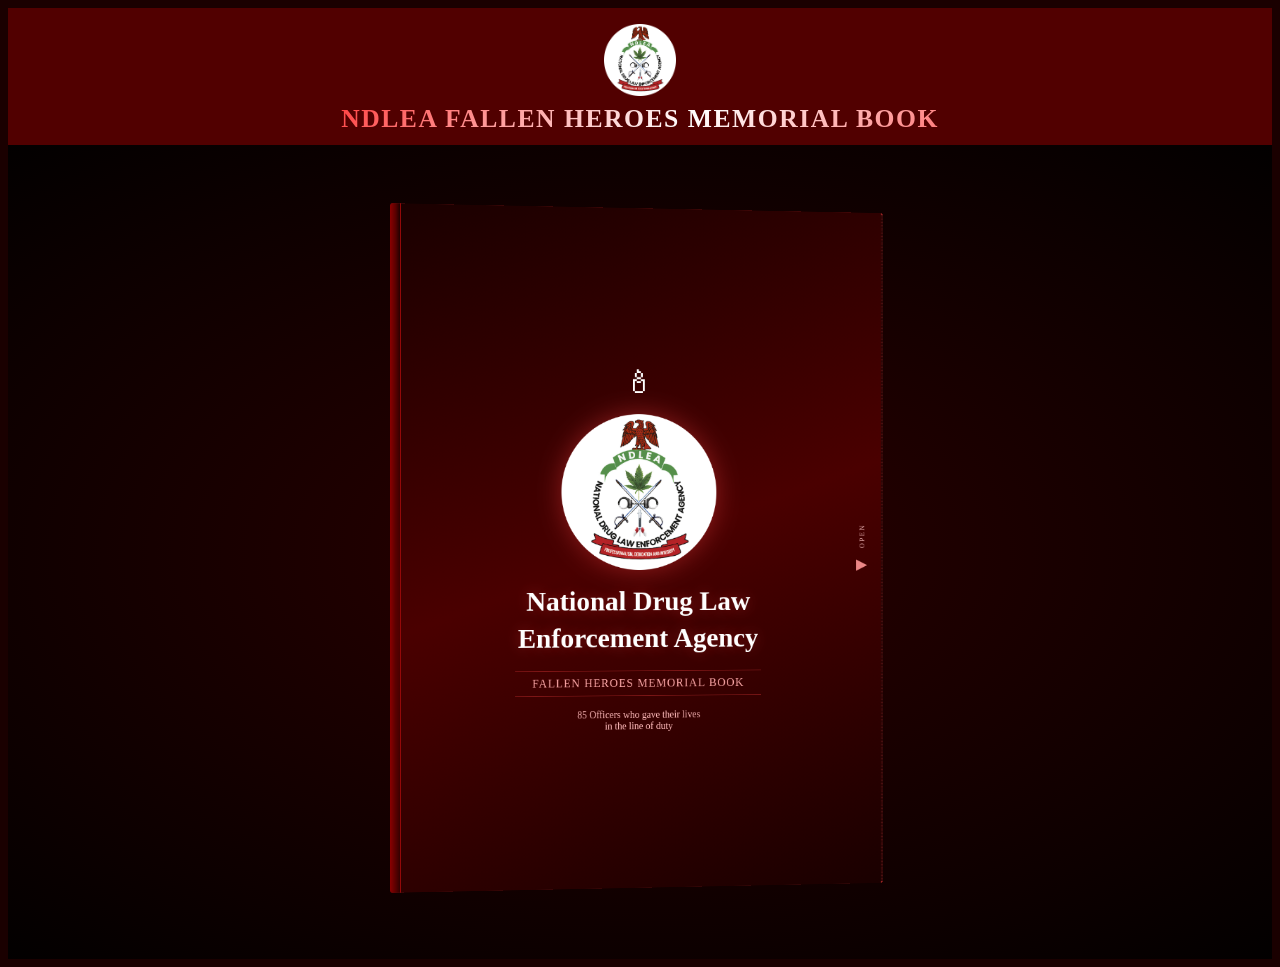
<file: index.html>
<!DOCTYPE html>
<html lang="en">
<head>
  <meta charset="UTF-8" />
  <meta name="viewport" content="width=device-width, initial-scale=1.0" />
  <title>NDLEA Fallen Heroes Memorial Book</title>
  <link href="static/images/ndlea-logo.png" rel="shortcut icon" type="image/x-icon" />
  <style>
    body { background: #1a0000 !important; color: #fff; font-family: 'Georgia', serif; overflow-x: hidden; }

    .memorial-header {
      display: flex;
      flex-direction: column;
      align-items: center;
      justify-content: center;
      gap: 0.5rem;
      padding: 1rem 1rem 0.7rem;
      background: rgba(100,0,0,0.75);
      backdrop-filter: blur(4px);
      position: relative;
      z-index: 10;
    }
    .memorial-header img { width: 72px; }
    .memorial-title {
      text-align: center;
      text-transform: uppercase;
      background-image: linear-gradient(-225deg, #ff4444 0%, #fff 30%, #ff4444 60%, #fff 100%);
      background-size: 200% auto;
      background-clip: text;
      -webkit-background-clip: text;
      -webkit-text-fill-color: transparent;
      animation: shimmer 6s linear infinite;
      font-size: 1.6rem;
      font-weight: bold;
      letter-spacing: 0.06em;
    }
    @keyframes shimmer { to { background-position: 200% center; } }

    .flipbook-viewport {
      display: flex;
      justify-content: center;
      align-items: center;
      flex: 1;
      padding: 0.5rem 0 1rem;
      background:
        radial-gradient(ellipse 80% 70% at 50% 50%, #2a0000 0%, #0d0000 70%, #000 100%);
    }
    .container {
      width: auto !important;
      height: auto !important;
      display: flex !important;
      justify-content: center !important;
      align-items: center !important;
      position: static !important;
    }
    .flipbook-scale-wrapper {
      width: 700px;
      height: 960px;
      transform-origin: center center;
      flex-shrink: 0;
    }
    .flipbook {
      position: relative;
      transition: transform 0.6s ease;
      background: transparent;
      border-radius: 4px;
    }

    .cover-page {
      width: 700px; height: 960px;
      background: linear-gradient(160deg, #1a0000 0%, #4a0000 50%, #1a0000 100%);
      display: flex; flex-direction: column;
      align-items: center; justify-content: center;
      gap: 1.2rem;
      border-right: 3px solid #ff444488;
      box-sizing: border-box;
      padding: 2rem;
      text-align: center;
      position: relative;
      box-shadow: 0 8px 40px 8px rgba(0,0,0,0.7);
    }
    /* Book spine indicator on the binding (left) edge */
    .cover-page::before {
      content: '';
      position: absolute;
      left: 0; top: 0; bottom: 0;
      width: 14px;
      background: linear-gradient(to right, #8b0000 0%, #5a0000 55%, transparent 100%);
      border-right: 1px solid #ff444422;
      z-index: 1;
      pointer-events: none;
    }
    /* Page stack on the fore edge (right / opening side) */
    .cover-page::after {
      content: '';
      position: absolute;
      right: 0; top: 3px; bottom: 3px;
      width: 16px;
      transform: translateX(100%);
      background: repeating-linear-gradient(
        to bottom,
        #3a0808 0px, #3a0808 1px,
        #260404 1px, #260404 2px,
        #4a1010 2px, #4a1010 3px,
        #260404 3px, #260404 4px
      );
      z-index: 1;
      pointer-events: none;
    }
    .cover-page img { width: 220px; filter: drop-shadow(0 0 18px #ff444466); }
    .cover-title {
      font-size: 2.4rem; font-weight: bold; color: #fff;
      text-shadow: 0 0 20px #ff444455;
      line-height: 1.35;
    }
    .cover-sub {
      font-size: 1rem; color: #ffaaaa; letter-spacing: 0.08em;
      border-top: 1px solid #ff444455;
      border-bottom: 1px solid #ff444455;
      padding: 0.5rem 1.5rem;
    }
    .cover-count { font-size: 0.85rem; color: #ffbbbb; }
    .cover-flame {
      font-size: 2.8rem;
      animation: flicker 2.5s ease-in-out infinite alternate;
    }
    @keyframes flicker {
      0%   { text-shadow: 0 0 8px #ff6600, 0 0 20px #ff6600; opacity: 1; }
      50%  { text-shadow: 0 0 4px #ff4400, 0 0 10px #ff4400; opacity: 0.85; }
      100% { text-shadow: 0 0 12px #ff8800, 0 0 30px #ff8800; opacity: 1; }
    }

    .intro-page {
      width: 700px; height: 960px;
      background: linear-gradient(170deg, #1a0000 0%, #2e0000 100%);
      display: flex; flex-direction: column;
      align-items: center; justify-content: center;
      padding: 2rem 2.5rem;
      box-sizing: border-box;
      text-align: center;
      gap: 1.2rem;
      border: 1px solid #ff444433;
      box-shadow:
        0 8px 40px 8px rgba(0,0,0,0.7);
    }
    .intro-page h2 { color: #ff6666; font-size: 1.65rem; margin: 0; }
    .intro-page p { color: #eee; font-size: 1.05rem; line-height: 1.8; margin: 0; }
    .intro-divider { width: 80%; border: none; border-top: 1px solid #ff444455; }

    .hero-page {
      width: 700px; height: 960px;
      background: linear-gradient(170deg, #1a0000 0%, #2a0000 60%, #1a0000 100%);
      display: flex; flex-direction: column;
      align-items: center;
      padding: 0.9rem 1.4rem 0.7rem;
      box-sizing: border-box;
      position: relative;
      overflow: hidden;
      border: 1px solid #ff444433;
      box-shadow:
        0 8px 40px 8px rgba(0,0,0,0.7);
    }
    .hero-page::before {
      content: '';
      position: absolute; inset: 0;
      background: url("static/images/ndlea-logo.png") center/220px no-repeat;
      opacity: 0.04;
      pointer-events: none;
    }
    .serial-badge {
      position: absolute; top: 0.7rem; left: 0.8rem;
      background: #cc0000; color: #fff;
      font-size: 0.7rem; font-weight: bold;
      padding: 0.15rem 0.5rem;
      border-radius: 4px;
      letter-spacing: 0.05em;
    }
    .hero-photo-frame {
      width: 260px; height: 260px;
      border-radius: 4px;
      border: 4px solid #ff4444;
      overflow: hidden;
      flex-shrink: 0;
      margin-top: 1.8rem;
      box-shadow: 0 0 32px #ff444455, 0 0 8px #ff444488,
                  inset 0 0 0 3px #1a0000,
                  inset 0 0 0 6px #ff444433;
    }
    .hero-photo-frame img {
      width: 100%; height: 100%;
      object-fit: cover; object-position: top center;
    }
    .hero-name {
      font-size: 1.5rem; font-weight: bold;
      color: #fff;
      text-align: center;
      margin-top: 1.4rem;
      text-transform: uppercase;
      letter-spacing: 0.04em;
      line-height: 1.25;
    }
    .hero-rank-row {
      display: flex; gap: 1rem;
      font-size: 0.88rem; color: #aaa;
      margin-top: 0.6rem;
    }
    .hero-rank-row span { color: #ddd; font-weight: bold; }
    .gold-line {
      width: 85%;
      border: none;
      border-top: 1px solid #ff444455;
      margin: 1rem 0;
    }
    .hero-details {
      width: 100%;
      font-size: 1rem;
      color: #ccc;
      line-height: 1.7;
      text-align: center;
    }
    .hero-details .detail-row {
      display: flex;
      flex-direction: column;
      align-items: center;
      margin-bottom: 0.45rem;
    }
    .hero-details .detail-label {
      color: #ff8888;
      font-weight: bold;
      white-space: nowrap;
    }
    .hero-details .detail-value {
      color: #ddd;
      word-break: break-word;
      text-align: center;
    }
    .tribute {
      margin-top: auto;
      padding-top: 0.4rem;
      font-size: 0.9rem;
      color: #ff6666aa;
      letter-spacing: 0.1em;
      text-align: center;
      text-transform: uppercase;
    }
    .back-cover {
      width: 700px; height: 960px;
      background: linear-gradient(160deg, #1a0000 0%, #4a0000 50%, #1a0000 100%);
      display: flex; flex-direction: column;
      align-items: center; justify-content: center;
      gap: 1.2rem; padding: 2rem;
      box-sizing: border-box;
      text-align: center;
      border-left: 3px solid #ff444488;
      box-shadow: 0 8px 40px 8px rgba(0,0,0,0.7);
    }
    .back-cover img { width: 80px; opacity: 0.7; }
    .back-cover p { color: #ffbbbb; font-size: 0.85rem; font-style: italic; line-height: 1.7; }

    /* ── 3-D book open hint ── */
    .cover-open-hint {
      position: absolute;
      right: 20px;
      top: 50%;
      transform: translateY(-50%);
      display: flex;
      flex-direction: column;
      align-items: center;
      gap: 10px;
      z-index: 20;
      pointer-events: none;
      animation: hintFadeIn 1.5s ease 1.2s both;
    }
    .cover-open-hint .hint-text {
      color: rgba(255, 200, 200, 0.85);
      font-size: 0.62rem;
      letter-spacing: 0.22em;
      text-transform: uppercase;
      writing-mode: vertical-lr;
      transform: rotate(180deg);
    }
    .cover-open-hint .hint-arrow {
      color: rgba(255, 150, 150, 0.9);
      font-size: 1.3rem;
      animation: hintArrowBounce 1.6s ease-in-out infinite;
    }
    @keyframes hintArrowBounce {
      0%, 100% { transform: translateX(0);   opacity: 0.65; }
      50%       { transform: translateX(8px); opacity: 1; }
    }
    @keyframes hintFadeIn {
      from { opacity: 0; transform: translateY(-50%) translateX(-10px); }
      to   { opacity: 1; transform: translateY(-50%) translateX(0); }
    }
    .book-opened .cover-open-hint { display: none; }
  </style>
</head>
<body style="display:flex; flex-direction:column; min-height:100vh;">

  <div class="memorial-header">
    <img src="static/images/ndlea-logo.png" alt="NDLEA Logo" />
    <div class="memorial-title">NDLEA Fallen Heroes Memorial Book</div>
  </div>

  <div class="flipbook-viewport" style="min-height:calc(100vh - 110px);">
    <div class="container">
      <div class="flipbook-scale-wrapper">
      <div class="flipbook">

        <div class="hard">
          <div class="cover-page">
            <div class="cover-flame">&#x1F56F;</div>
            <img src="static/images/ndlea-logo.png" alt="NDLEA" />
            <div class="cover-title">
              National Drug Law<br>Enforcement Agency
            </div>
            <div class="cover-sub">FALLEN HEROES MEMORIAL BOOK</div>
            <div class="cover-count">
              85 Officers who gave their lives<br>in the line of duty
            </div>
            <div class="cover-open-hint">
              <span class="hint-text">Open</span>
              <span class="hint-arrow">&#9654;</span>
            </div>
          </div>
        </div>

        <div>
          <div class="intro-page">
            <h2>In Honoured Memory</h2>
            <hr class="intro-divider" />
            <p>
              This memorial book is dedicated to the brave officers and men of the
              National Drug Law Enforcement Agency (NDLEA) who made the supreme
              sacrifice in service to Nigeria and humanity.
            </p>
            <p>
              They stood on the front lines of the war against drug trafficking,
              facing danger without flinching. Their courage, dedication, and
              ultimate sacrifices shall never be forgotten.
            </p>
            <hr class="intro-divider" />
            <p style="color:#ff8888; font-style:italic;">
              &#8220;The greatest tribute we can offer is to remember them, honour their
              memory, and continue the mission they gave their lives for.&#8221;
            </p>
            <hr class="intro-divider" />
            <p style="color:#ffaaaa; font-size:0.82rem;">
              Click the page edges to turn pages, or use the arrow keys.
            </p>
          </div>
        </div>

        <div>
          <div class="hero-page">
            <div class="serial-badge">No. 1</div>
            <div class="hero-photo-frame">
              <img src="static/images/heroes/1.jpg" alt="Gabriel Uyi Musa" />
            </div>
            <div class="hero-name">Gabriel Uyi Musa</div>
            <div class="hero-rank-row">
              <span>NA</span>
              &mdash;
              <span>NA/6309</span>
            </div>
            <hr class="gold-line" />
            <div class="hero-details">
              <div class="detail-row">
                <span class="detail-label">Date:</span>
                <span class="detail-value">4th September, 2006</span>
              </div>
              <div class="detail-row">
                <span class="detail-label">Cause:</span>
                <span class="detail-value">Murdered during a raid operation</span>
              </div>
              <div class="detail-row">
                <span class="detail-label">Location:</span>
                <span class="detail-value">Eguara, Edo State Command</span>
              </div>
            </div>
            <div class="tribute">
              <span class="candle-icon">&#x1F56F;</span>
              Fallen in the Line of Duty
              <span class="candle-icon">&#x1F56F;</span>
            </div>
          </div>
        </div>
        <div>
          <div class="hero-page">
            <div class="serial-badge">No. 2</div>
            <div class="hero-photo-frame">
              <img src="static/images/heroes/2.jpg" alt="Bashir Iliyasu" />
            </div>
            <div class="hero-name">Bashir Iliyasu</div>
            <div class="hero-rank-row">
              <span>ASN II</span>
              &mdash;
              <span>SP/10633</span>
            </div>
            <hr class="gold-line" />
            <div class="hero-details">
              <div class="detail-row">
                <span class="detail-label">Date:</span>
                <span class="detail-value">23rd May, 2022</span>
              </div>
              <div class="detail-row">
                <span class="detail-label">Cause:</span>
                <span class="detail-value">Road traffic accident during operation</span>
              </div>
              <div class="detail-row">
                <span class="detail-label">Location:</span>
                <span class="detail-value">Along Okene/Lokoja Highway, Kogi State Command</span>
              </div>
            </div>
            <div class="tribute">
              <span class="candle-icon">&#x1F56F;</span>
              Fallen in the Line of Duty
              <span class="candle-icon">&#x1F56F;</span>
            </div>
          </div>
        </div>
        <div>
          <div class="hero-page">
            <div class="serial-badge">No. 3</div>
            <div class="hero-photo-frame">
              <img src="static/images/heroes/3.jpg" alt="Isaiah Danjuma Maji" />
            </div>
            <div class="hero-name">Isaiah Danjuma Maji</div>
            <div class="hero-rank-row">
              <span>ASN II</span>
              &mdash;
              <span>SP/2696</span>
            </div>
            <hr class="gold-line" />
            <div class="hero-details">
              <div class="detail-row">
                <span class="detail-label">Date:</span>
                <span class="detail-value">28th October, 2004</span>
              </div>
              <div class="detail-row">
                <span class="detail-label">Cause:</span>
                <span class="detail-value">Killed by mob attack in the course of operation</span>
              </div>
              <div class="detail-row">
                <span class="detail-label">Location:</span>
                <span class="detail-value">Kabo Village, Kano State Command</span>
              </div>
            </div>
            <div class="tribute">
              <span class="candle-icon">&#x1F56F;</span>
              Fallen in the Line of Duty
              <span class="candle-icon">&#x1F56F;</span>
            </div>
          </div>
        </div>
        <div>
          <div class="hero-page">
            <div class="serial-badge">No. 4</div>
            <div class="hero-photo-frame">
              <img src="static/images/heroes/4.jpg" alt="Ahmed Abdul-Hadi Ibrahim" />
            </div>
            <div class="hero-name">Ahmed Abdul-Hadi Ibrahim</div>
            <div class="hero-rank-row">
              <span>CSN</span>
              &mdash;
              <span>SP/6782</span>
            </div>
            <hr class="gold-line" />
            <div class="hero-details">
              <div class="detail-row">
                <span class="detail-label">Date:</span>
                <span class="detail-value">4th October, 2024</span>
              </div>
              <div class="detail-row">
                <span class="detail-label">Cause:</span>
                <span class="detail-value">Drowned to death during a raid operation</span>
              </div>
              <div class="detail-row">
                <span class="detail-label">Location:</span>
                <span class="detail-value">Doma Road, Lafia, Nasarawa State Command</span>
              </div>
            </div>
            <div class="tribute">
              <span class="candle-icon">&#x1F56F;</span>
              Fallen in the Line of Duty
              <span class="candle-icon">&#x1F56F;</span>
            </div>
          </div>
        </div>
        <div>
          <div class="hero-page">
            <div class="serial-badge">No. 5</div>
            <div class="hero-photo-frame">
              <img src="static/images/heroes/5.jpg" alt="Abba Samuel Sunday" />
            </div>
            <div class="hero-name">Abba Samuel Sunday</div>
            <div class="hero-rank-row">
              <span>NA</span>
              &mdash;
              <span>NA/7940</span>
            </div>
            <hr class="gold-line" />
            <div class="hero-details">
              <div class="detail-row">
                <span class="detail-label">Date:</span>
                <span class="detail-value">6th October, 2020</span>
              </div>
              <div class="detail-row">
                <span class="detail-label">Cause:</span>
                <span class="detail-value">Killed during operation</span>
              </div>
              <div class="detail-row">
                <span class="detail-label">Location:</span>
                <span class="detail-value">Hong, Adamawa State Command</span>
              </div>
            </div>
            <div class="tribute">
              <span class="candle-icon">&#x1F56F;</span>
              Fallen in the Line of Duty
              <span class="candle-icon">&#x1F56F;</span>
            </div>
          </div>
        </div>
        <div>
          <div class="hero-page">
            <div class="serial-badge">No. 6</div>
            <div class="hero-photo-frame">
              <img src="static/images/heroes/6.jpg" alt="Ogunjemilua O. Sunday" />
            </div>
            <div class="hero-name">Ogunjemilua O. Sunday</div>
            <div class="hero-rank-row">
              <span>ASN II</span>
              &mdash;
              <span>SP/1717</span>
            </div>
            <hr class="gold-line" />
            <div class="hero-details">
              <div class="detail-row">
                <span class="detail-label">Date:</span>
                <span class="detail-value">27th June, 2012</span>
              </div>
              <div class="detail-row">
                <span class="detail-label">Cause:</span>
                <span class="detail-value">Killed by a hit and run driver during stop and search</span>
              </div>
              <div class="detail-row">
                <span class="detail-label">Location:</span>
                <span class="detail-value">Sokoto Command</span>
              </div>
            </div>
            <div class="tribute">
              <span class="candle-icon">&#x1F56F;</span>
              Fallen in the Line of Duty
              <span class="candle-icon">&#x1F56F;</span>
            </div>
          </div>
        </div>
        <div>
          <div class="hero-page">
            <div class="serial-badge">No. 7</div>
            <div class="hero-photo-frame">
              <img src="static/images/heroes/7.jpg" alt="Ahmed Abubakar" />
            </div>
            <div class="hero-name">Ahmed Abubakar</div>
            <div class="hero-rank-row">
              <span>NA</span>
              &mdash;
              <span>NA/7346</span>
            </div>
            <hr class="gold-line" />
            <div class="hero-details">
              <div class="detail-row">
                <span class="detail-label">Date:</span>
                <span class="detail-value">20th August, 2016</span>
              </div>
              <div class="detail-row">
                <span class="detail-label">Cause:</span>
                <span class="detail-value">Drowned in a river at Gwanje water side during official assignment</span>
              </div>
              <div class="detail-row">
                <span class="detail-label">Location:</span>
                <span class="detail-value">Maiduguri, Borno Command</span>
              </div>
            </div>
            <div class="tribute">
              <span class="candle-icon">&#x1F56F;</span>
              Fallen in the Line of Duty
              <span class="candle-icon">&#x1F56F;</span>
            </div>
          </div>
        </div>
        <div>
          <div class="hero-page">
            <div class="serial-badge">No. 8</div>
            <div class="hero-photo-frame">
              <img src="static/images/heroes/8.jpg" alt="Onwumere Nicholas Ude" />
            </div>
            <div class="hero-name">Onwumere Nicholas Ude</div>
            <div class="hero-rank-row">
              <span>ASN II</span>
              &mdash;
              <span>SP/6536</span>
            </div>
            <hr class="gold-line" />
            <div class="hero-details">
              <div class="detail-row">
                <span class="detail-label">Date:</span>
                <span class="detail-value">13th October, 2017</span>
              </div>
              <div class="detail-row">
                <span class="detail-label">Cause:</span>
                <span class="detail-value">Killed by unknown gunmen during stop and search motorized patrol</span>
              </div>
              <div class="detail-row">
                <span class="detail-label">Location:</span>
                <span class="detail-value">Kogi Command</span>
              </div>
            </div>
            <div class="tribute">
              <span class="candle-icon">&#x1F56F;</span>
              Fallen in the Line of Duty
              <span class="candle-icon">&#x1F56F;</span>
            </div>
          </div>
        </div>
        <div>
          <div class="hero-page">
            <div class="serial-badge">No. 9</div>
            <div class="hero-photo-frame">
              <img src="static/images/heroes/9.jpg" alt="Oraegbunam Anthony Jekwu" />
            </div>
            <div class="hero-name">Oraegbunam Anthony Jekwu</div>
            <div class="hero-rank-row">
              <span>NA</span>
              &mdash;
              <span>2738</span>
            </div>
            <hr class="gold-line" />
            <div class="hero-details">
              <div class="detail-row">
                <span class="detail-label">Date:</span>
                <span class="detail-value">1st November, 1994</span>
              </div>
              <div class="detail-row">
                <span class="detail-label">Cause:</span>
                <span class="detail-value">Died from gunshot wounds as a result of accidental discharge from the rifle he was handling</span>
              </div>
              <div class="detail-row">
                <span class="detail-label">Location:</span>
                <span class="detail-value">Zonal Command Office, Kano</span>
              </div>
            </div>
            <div class="tribute">
              <span class="candle-icon">&#x1F56F;</span>
              Fallen in the Line of Duty
              <span class="candle-icon">&#x1F56F;</span>
            </div>
          </div>
        </div>
        <div>
          <div class="hero-page">
            <div class="serial-badge">No. 10</div>
            <div class="hero-photo-frame">
              <img src="static/images/heroes/10.png" alt="Odunlami Jide Joshua" />
            </div>
            <div class="hero-name">Odunlami Jide Joshua</div>
            <div class="hero-rank-row">
              <span>NA</span>
              &mdash;
              <span>NA/17056</span>
            </div>
            <hr class="gold-line" />
            <div class="hero-details">
              <div class="detail-row">
                <span class="detail-label">Date:</span>
                <span class="detail-value">22nd July, 2025</span>
              </div>
              <div class="detail-row">
                <span class="detail-label">Cause:</span>
                <span class="detail-value">Gunshot during operation</span>
              </div>
              <div class="detail-row">
                <span class="detail-label">Location:</span>
                <span class="detail-value">Ondo State Command</span>
              </div>
            </div>
            <div class="tribute">
              <span class="candle-icon">&#x1F56F;</span>
              Fallen in the Line of Duty
              <span class="candle-icon">&#x1F56F;</span>
            </div>
          </div>
        </div>
        <div>
          <div class="hero-page">
            <div class="serial-badge">No. 11</div>
            <div class="hero-photo-frame">
              <img src="static/images/heroes/11.jpg" alt="Yakubu Isaiah Isaac" />
            </div>
            <div class="hero-name">Yakubu Isaiah Isaac</div>
            <div class="hero-rank-row">
              <span>CNA</span>
              &mdash;
              <span>SP/6676</span>
            </div>
            <hr class="gold-line" />
            <div class="hero-details">
              <div class="detail-row">
                <span class="detail-label">Date:</span>
                <span class="detail-value">19th September, 2023</span>
              </div>
              <div class="detail-row">
                <span class="detail-label">Cause:</span>
                <span class="detail-value">Mob attack by unknown gunmen in the course of joint task force operation</span>
              </div>
              <div class="detail-row">
                <span class="detail-label">Location:</span>
                <span class="detail-value">Mbaino Local Government Area, Imo State</span>
              </div>
            </div>
            <div class="tribute">
              <span class="candle-icon">&#x1F56F;</span>
              Fallen in the Line of Duty
              <span class="candle-icon">&#x1F56F;</span>
            </div>
          </div>
        </div>
        <div>
          <div class="hero-page">
            <div class="serial-badge">No. 12</div>
            <div class="hero-photo-frame">
              <img src="static/images/heroes/12.jpg" alt="Kyune Emmanuel" />
            </div>
            <div class="hero-name">Kyune Emmanuel</div>
            <div class="hero-rank-row">
              <span>ASN I</span>
              &mdash;
              <span>SP/7668</span>
            </div>
            <hr class="gold-line" />
            <div class="hero-details">
              <div class="detail-row">
                <span class="detail-label">Date:</span>
                <span class="detail-value">10th January, 2025</span>
              </div>
              <div class="detail-row">
                <span class="detail-label">Cause:</span>
                <span class="detail-value">Head injury sustained in accident on his way back from a raid operation</span>
              </div>
              <div class="detail-row">
                <span class="detail-label">Location:</span>
                <span class="detail-value">Aba, Owerri Road, Abia State Command</span>
              </div>
            </div>
            <div class="tribute">
              <span class="candle-icon">&#x1F56F;</span>
              Fallen in the Line of Duty
              <span class="candle-icon">&#x1F56F;</span>
            </div>
          </div>
        </div>
        <div>
          <div class="hero-page">
            <div class="serial-badge">No. 13</div>
            <div class="hero-photo-frame">
              <img src="static/images/heroes/13.png" alt="Joshua Ishaku" />
            </div>
            <div class="hero-name">Joshua Ishaku</div>
            <div class="hero-rank-row">
              <span>CNA</span>
              &mdash;
              <span>6347</span>
            </div>
            <hr class="gold-line" />
            <div class="hero-details">
              <div class="detail-row">
                <span class="detail-label">Date:</span>
                <span class="detail-value">15th June, 2014</span>
              </div>
              <div class="detail-row">
                <span class="detail-label">Cause:</span>
                <span class="detail-value">Mob attack</span>
              </div>
              <div class="detail-row">
                <span class="detail-label">Location:</span>
                <span class="detail-value">Owode-Yewa, Ogun State</span>
              </div>
            </div>
            <div class="tribute">
              <span class="candle-icon">&#x1F56F;</span>
              Fallen in the Line of Duty
              <span class="candle-icon">&#x1F56F;</span>
            </div>
          </div>
        </div>
        <div>
          <div class="hero-page">
            <div class="serial-badge">No. 14</div>
            <div class="hero-photo-frame">
              <img src="static/images/heroes/14.png" alt="Ogun Sunday Kayode" />
            </div>
            <div class="hero-name">Ogun Sunday Kayode</div>
            <div class="hero-rank-row">
              <span>CNA</span>
              &mdash;
              <span>SP/6251</span>
            </div>
            <hr class="gold-line" />
            <div class="hero-details">
              <div class="detail-row">
                <span class="detail-label">Date:</span>
                <span class="detail-value">15th March, 2022</span>
              </div>
              <div class="detail-row">
                <span class="detail-label">Cause:</span>
                <span class="detail-value">Died as a result of gunshot wounds by unknown gunmen</span>
              </div>
              <div class="detail-row">
                <span class="detail-label">Location:</span>
                <span class="detail-value">Agency State Headquarters, Ebonyi State</span>
              </div>
            </div>
            <div class="tribute">
              <span class="candle-icon">&#x1F56F;</span>
              Fallen in the Line of Duty
              <span class="candle-icon">&#x1F56F;</span>
            </div>
          </div>
        </div>
        <div>
          <div class="hero-page">
            <div class="serial-badge">No. 15</div>
            <div class="hero-photo-frame">
              <img src="static/images/heroes/15.jpg" alt="Nemuel Adams" />
            </div>
            <div class="hero-name">Nemuel Adams</div>
            <div class="hero-rank-row">
              <span>SNA</span>
              &mdash;
              <span>SN/8082</span>
            </div>
            <hr class="gold-line" />
            <div class="hero-details">
              <div class="detail-row">
                <span class="detail-label">Date:</span>
                <span class="detail-value">24th April, 2019</span>
              </div>
              <div class="detail-row">
                <span class="detail-label">Cause:</span>
                <span class="detail-value">Killed by a hit and run driver while on patrol</span>
              </div>
              <div class="detail-row">
                <span class="detail-label">Location:</span>
                <span class="detail-value">Abakaliki, Ebonyi State Command</span>
              </div>
            </div>
            <div class="tribute">
              <span class="candle-icon">&#x1F56F;</span>
              Fallen in the Line of Duty
              <span class="candle-icon">&#x1F56F;</span>
            </div>
          </div>
        </div>
        <div>
          <div class="hero-page">
            <div class="serial-badge">No. 16</div>
            <div class="hero-photo-frame">
              <img src="static/images/heroes/16.png" alt="Adegoke Emmanuel A." />
            </div>
            <div class="hero-name">Adegoke Emmanuel A.</div>
            <div class="hero-rank-row">
              <span>CNA</span>
              &mdash;
              <span>SN/4009</span>
            </div>
            <hr class="gold-line" />
            <div class="hero-details">
              <div class="detail-row">
                <span class="detail-label">Date:</span>
                <span class="detail-value">28th August, 2008</span>
              </div>
              <div class="detail-row">
                <span class="detail-label">Cause:</span>
                <span class="detail-value">Knocked down and died during operation</span>
              </div>
              <div class="detail-row">
                <span class="detail-label">Location:</span>
                <span class="detail-value">Damaturu Gashua Road, Yobe State Command</span>
              </div>
            </div>
            <div class="tribute">
              <span class="candle-icon">&#x1F56F;</span>
              Fallen in the Line of Duty
              <span class="candle-icon">&#x1F56F;</span>
            </div>
          </div>
        </div>
        <div>
          <div class="hero-page">
            <div class="serial-badge">No. 17</div>
            <div class="hero-photo-frame">
              <img src="static/images/placeholder.jpg" alt="Famakinwa Temidayo" />
            </div>
            <div class="hero-name">Famakinwa Temidayo</div>
            <div class="hero-rank-row">
              <span>NA II</span>
              &mdash;
              <span>NA/2167</span>
            </div>
            <hr class="gold-line" />
            <div class="hero-details">
              <div class="detail-row">
                <span class="detail-label">Date:</span>
                <span class="detail-value">1st June, 1992</span>
              </div>
              <div class="detail-row">
                <span class="detail-label">Cause:</span>
                <span class="detail-value">Died as a result of gunshot wounds sustained during official duty in special task force unit</span>
              </div>
              <div class="detail-row">
                <span class="detail-label">Location:</span>
                <span class="detail-value">Lagos Command</span>
              </div>
            </div>
            <div class="tribute">
              <span class="candle-icon">&#x1F56F;</span>
              Fallen in the Line of Duty
              <span class="candle-icon">&#x1F56F;</span>
            </div>
          </div>
        </div>
        <div>
          <div class="hero-page">
            <div class="serial-badge">No. 18</div>
            <div class="hero-photo-frame">
              <img src="static/images/placeholder.jpg" alt="Samuel Allau" />
            </div>
            <div class="hero-name">Samuel Allau</div>
            <div class="hero-rank-row">
              <span>NA</span>
              &mdash;
              <span>NA/3193</span>
            </div>
            <hr class="gold-line" />
            <div class="hero-details">
              <div class="detail-row">
                <span class="detail-label">Date:</span>
                <span class="detail-value">23rd January, 1998</span>
              </div>
              <div class="detail-row">
                <span class="detail-label">Cause:</span>
                <span class="detail-value">Crushed to death at checkpoint while on duty</span>
              </div>
              <div class="detail-row">
                <span class="detail-label">Location:</span>
                <span class="detail-value">Aliade Area, Benue State</span>
              </div>
            </div>
            <div class="tribute">
              <span class="candle-icon">&#x1F56F;</span>
              Fallen in the Line of Duty
              <span class="candle-icon">&#x1F56F;</span>
            </div>
          </div>
        </div>
        <div>
          <div class="hero-page">
            <div class="serial-badge">No. 19</div>
            <div class="hero-photo-frame">
              <img src="static/images/placeholder.jpg" alt="Ukpong Ini Edward" />
            </div>
            <div class="hero-name">Ukpong Ini Edward</div>
            <div class="hero-rank-row">
              <span>ASN II</span>
              &mdash;
              <span>PF/4220</span>
            </div>
            <hr class="gold-line" />
            <div class="hero-details">
              <div class="detail-row">
                <span class="detail-label">Date:</span>
                <span class="detail-value">22nd January, 1999</span>
              </div>
              <div class="detail-row">
                <span class="detail-label">Cause:</span>
                <span class="detail-value">Mob attack in a follow-up operation</span>
              </div>
              <div class="detail-row">
                <span class="detail-label">Location:</span>
                <span class="detail-value">Akala, Mushin Area, Lagos Command</span>
              </div>
            </div>
            <div class="tribute">
              <span class="candle-icon">&#x1F56F;</span>
              Fallen in the Line of Duty
              <span class="candle-icon">&#x1F56F;</span>
            </div>
          </div>
        </div>
        <div>
          <div class="hero-page">
            <div class="serial-badge">No. 20</div>
            <div class="hero-photo-frame">
              <img src="static/images/heroes/20.jpg" alt="Mbre Thomas" />
            </div>
            <div class="hero-name">Mbre Thomas</div>
            <div class="hero-rank-row">
              <span>ASN I</span>
              &mdash;
              <span>SP/625</span>
            </div>
            <hr class="gold-line" />
            <div class="hero-details">
              <div class="detail-row">
                <span class="detail-label">Date:</span>
                <span class="detail-value">11th September, 2017</span>
              </div>
              <div class="detail-row">
                <span class="detail-label">Cause:</span>
                <span class="detail-value">Illness due to complications from mob attack</span>
              </div>
              <div class="detail-row">
                <span class="detail-label">Location:</span>
                <span class="detail-value">Lagos State Command</span>
              </div>
            </div>
            <div class="tribute">
              <span class="candle-icon">&#x1F56F;</span>
              Fallen in the Line of Duty
              <span class="candle-icon">&#x1F56F;</span>
            </div>
          </div>
        </div>
        <div>
          <div class="hero-page">
            <div class="serial-badge">No. 21</div>
            <div class="hero-photo-frame">
              <img src="static/images/heroes/21.jpg" alt="Ahmed Bala" />
            </div>
            <div class="hero-name">Ahmed Bala</div>
            <div class="hero-rank-row">
              <span>SNA</span>
              &mdash;
              <span>SP/8195</span>
            </div>
            <hr class="gold-line" />
            <div class="hero-details">
              <div class="detail-row">
                <span class="detail-label">Date:</span>
                <span class="detail-value">14th September, 2025</span>
              </div>
              <div class="detail-row">
                <span class="detail-label">Cause:</span>
                <span class="detail-value">Head injuries sustained from road traffic accident while returning from an operation</span>
              </div>
              <div class="detail-row">
                <span class="detail-label">Location:</span>
                <span class="detail-value">Kogi State Command</span>
              </div>
            </div>
            <div class="tribute">
              <span class="candle-icon">&#x1F56F;</span>
              Fallen in the Line of Duty
              <span class="candle-icon">&#x1F56F;</span>
            </div>
          </div>
        </div>
        <div>
          <div class="hero-page">
            <div class="serial-badge">No. 22</div>
            <div class="hero-photo-frame">
              <img src="static/images/heroes/22.jpg" alt="Adolphus Basil" />
            </div>
            <div class="hero-name">Adolphus Basil</div>
            <div class="hero-rank-row">
              <span>CNA</span>
              &mdash;
              <span>5134</span>
            </div>
            <hr class="gold-line" />
            <div class="hero-details">
              <div class="detail-row">
                <span class="detail-label">Date:</span>
                <span class="detail-value">17th December, 1998</span>
              </div>
              <div class="detail-row">
                <span class="detail-label">Cause:</span>
                <span class="detail-value">Killed at the road checkpoint</span>
              </div>
              <div class="detail-row">
                <span class="detail-label">Location:</span>
                <span class="detail-value">Kano Zone Command</span>
              </div>
            </div>
            <div class="tribute">
              <span class="candle-icon">&#x1F56F;</span>
              Fallen in the Line of Duty
              <span class="candle-icon">&#x1F56F;</span>
            </div>
          </div>
        </div>
        <div>
          <div class="hero-page">
            <div class="serial-badge">No. 23</div>
            <div class="hero-photo-frame">
              <img src="static/images/heroes/23.jpg" alt="Sulaiman Bello Chindo" />
            </div>
            <div class="hero-name">Sulaiman Bello Chindo</div>
            <div class="hero-rank-row">
              <span>CNA</span>
              &mdash;
              <span>4994</span>
            </div>
            <hr class="gold-line" />
            <div class="hero-details">
              <div class="detail-row">
                <span class="detail-label">Date:</span>
                <span class="detail-value">9th September, 2000</span>
              </div>
              <div class="detail-row">
                <span class="detail-label">Cause:</span>
                <span class="detail-value">Had accident on his way from surveillance on a motorbike</span>
              </div>
              <div class="detail-row">
                <span class="detail-label">Location:</span>
                <span class="detail-value">Abeokuta</span>
              </div>
            </div>
            <div class="tribute">
              <span class="candle-icon">&#x1F56F;</span>
              Fallen in the Line of Duty
              <span class="candle-icon">&#x1F56F;</span>
            </div>
          </div>
        </div>
        <div>
          <div class="hero-page">
            <div class="serial-badge">No. 24</div>
            <div class="hero-photo-frame">
              <img src="static/images/heroes/24.jpg" alt="Ian A. Aondowase" />
            </div>
            <div class="hero-name">Ian A. Aondowase</div>
            <div class="hero-rank-row">
              <span>ASN II</span>
              &mdash;
              <span>SP/293</span>
            </div>
            <hr class="gold-line" />
            <div class="hero-details">
              <div class="detail-row">
                <span class="detail-label">Date:</span>
                <span class="detail-value">8th July, 1998</span>
              </div>
              <div class="detail-row">
                <span class="detail-label">Cause:</span>
                <span class="detail-value">Mob attack during an operation</span>
              </div>
              <div class="detail-row">
                <span class="detail-label">Location:</span>
                <span class="detail-value">Borno State Command</span>
              </div>
            </div>
            <div class="tribute">
              <span class="candle-icon">&#x1F56F;</span>
              Fallen in the Line of Duty
              <span class="candle-icon">&#x1F56F;</span>
            </div>
          </div>
        </div>
        <div>
          <div class="hero-page">
            <div class="serial-badge">No. 25</div>
            <div class="hero-photo-frame">
              <img src="static/images/heroes/25.jpg" alt="Abdulmalik Ibrahim" />
            </div>
            <div class="hero-name">Abdulmalik Ibrahim</div>
            <div class="hero-rank-row">
              <span>NA</span>
              &mdash;
              <span>11541</span>
            </div>
            <hr class="gold-line" />
            <div class="hero-details">
              <div class="detail-row">
                <span class="detail-label">Date:</span>
                <span class="detail-value">28th December, 2025</span>
              </div>
              <div class="detail-row">
                <span class="detail-label">Cause:</span>
                <span class="detail-value">Severe injuries sustained from mob attack</span>
              </div>
              <div class="detail-row">
                <span class="detail-label">Location:</span>
                <span class="detail-value">Adamawa State Command</span>
              </div>
            </div>
            <div class="tribute">
              <span class="candle-icon">&#x1F56F;</span>
              Fallen in the Line of Duty
              <span class="candle-icon">&#x1F56F;</span>
            </div>
          </div>
        </div>
        <div>
          <div class="hero-page">
            <div class="serial-badge">No. 26</div>
            <div class="hero-photo-frame">
              <img src="static/images/heroes/26.jpg" alt="Oraegbunam Anthony Jekwu" />
            </div>
            <div class="hero-name">Oraegbunam Anthony Jekwu</div>
            <div class="hero-rank-row">
              <span>NA</span>
              &mdash;
              <span>NA/2738</span>
            </div>
            <hr class="gold-line" />
            <div class="hero-details">
              <div class="detail-row">
                <span class="detail-label">Date:</span>
                <span class="detail-value">2nd July, 1995</span>
              </div>
              <div class="detail-row">
                <span class="detail-label">Cause:</span>
                <span class="detail-value">Died from gunshot wounds as a result of accidental discharge</span>
              </div>
              <div class="detail-row">
                <span class="detail-label">Location:</span>
                <span class="detail-value">Zonal Command Office, Kano</span>
              </div>
            </div>
            <div class="tribute">
              <span class="candle-icon">&#x1F56F;</span>
              Fallen in the Line of Duty
              <span class="candle-icon">&#x1F56F;</span>
            </div>
          </div>
        </div>
        <div>
          <div class="hero-page">
            <div class="serial-badge">No. 27</div>
            <div class="hero-photo-frame">
              <img src="static/images/heroes/27.png" alt="Joseph Akpa Danjuma" />
            </div>
            <div class="hero-name">Joseph Akpa Danjuma</div>
            <div class="hero-rank-row">
              <span>ASN I</span>
              &mdash;
              <span>SP/1172</span>
            </div>
            <hr class="gold-line" />
            <div class="hero-details">
              <div class="detail-row">
                <span class="detail-label">Date:</span>
                <span class="detail-value">9th March, 1996</span>
              </div>
              <div class="detail-row">
                <span class="detail-label">Cause:</span>
                <span class="detail-value">Died as a result of a mob attack in the course of operation</span>
              </div>
              <div class="detail-row">
                <span class="detail-label">Location:</span>
                <span class="detail-value">Katsina State Command</span>
              </div>
            </div>
            <div class="tribute">
              <span class="candle-icon">&#x1F56F;</span>
              Fallen in the Line of Duty
              <span class="candle-icon">&#x1F56F;</span>
            </div>
          </div>
        </div>
        <div>
          <div class="hero-page">
            <div class="serial-badge">No. 28</div>
            <div class="hero-photo-frame">
              <img src="static/images/heroes/28.jpg" alt="Olawepo Ademola T." />
            </div>
            <div class="hero-name">Olawepo Ademola T.</div>
            <div class="hero-rank-row">
              <span>SNA</span>
              &mdash;
              <span>2982</span>
            </div>
            <hr class="gold-line" />
            <div class="hero-details">
              <div class="detail-row">
                <span class="detail-label">Date:</span>
                <span class="detail-value">23rd February, 1997</span>
              </div>
              <div class="detail-row">
                <span class="detail-label">Cause:</span>
                <span class="detail-value">Died in the course of an operation</span>
              </div>
              <div class="detail-row">
                <span class="detail-label">Location:</span>
                <span class="detail-value">Imo State Command</span>
              </div>
            </div>
            <div class="tribute">
              <span class="candle-icon">&#x1F56F;</span>
              Fallen in the Line of Duty
              <span class="candle-icon">&#x1F56F;</span>
            </div>
          </div>
        </div>
        <div>
          <div class="hero-page">
            <div class="serial-badge">No. 29</div>
            <div class="hero-photo-frame">
              <img src="static/images/heroes/29.png" alt="Akinyele Isaac Durotimi" />
            </div>
            <div class="hero-name">Akinyele Isaac Durotimi</div>
            <div class="hero-rank-row">
              <span>NASS I</span>
              &mdash;
              <span>SN/9301</span>
            </div>
            <hr class="gold-line" />
            <div class="hero-details">
              <div class="detail-row">
                <span class="detail-label">Date:</span>
                <span class="detail-value">18th October, 2022</span>
              </div>
              <div class="detail-row">
                <span class="detail-label">Cause:</span>
                <span class="detail-value">Died due to head injury in the course of a raid operation</span>
              </div>
              <div class="detail-row">
                <span class="detail-label">Location:</span>
                <span class="detail-value">Ondo State Command</span>
              </div>
            </div>
            <div class="tribute">
              <span class="candle-icon">&#x1F56F;</span>
              Fallen in the Line of Duty
              <span class="candle-icon">&#x1F56F;</span>
            </div>
          </div>
        </div>
        <div>
          <div class="hero-page">
            <div class="serial-badge">No. 30</div>
            <div class="hero-photo-frame">
              <img src="static/images/heroes/30.jpg" alt="Musa Abduljalal S." />
            </div>
            <div class="hero-name">Musa Abduljalal S.</div>
            <div class="hero-rank-row">
              <span>ASN II</span>
              &mdash;
              <span>SP/5958</span>
            </div>
            <hr class="gold-line" />
            <div class="hero-details">
              <div class="detail-row">
                <span class="detail-label">Date:</span>
                <span class="detail-value">17th February, 2019</span>
              </div>
              <div class="detail-row">
                <span class="detail-label">Cause:</span>
                <span class="detail-value">Killed by an unknown gunman in the course of official duty</span>
              </div>
              <div class="detail-row">
                <span class="detail-label">Location:</span>
                <span class="detail-value">Ondo State Command</span>
              </div>
            </div>
            <div class="tribute">
              <span class="candle-icon">&#x1F56F;</span>
              Fallen in the Line of Duty
              <span class="candle-icon">&#x1F56F;</span>
            </div>
          </div>
        </div>
        <div>
          <div class="hero-page">
            <div class="serial-badge">No. 31</div>
            <div class="hero-photo-frame">
              <img src="static/images/heroes/31.png" alt="Jume Aminu" />
            </div>
            <div class="hero-name">Jume Aminu</div>
            <div class="hero-rank-row">
              <span>NA</span>
              &mdash;
              <span>17407</span>
            </div>
            <hr class="gold-line" />
            <div class="hero-details">
              <div class="detail-row">
                <span class="detail-label">Date:</span>
                <span class="detail-value">18th July, 2025</span>
              </div>
              <div class="detail-row">
                <span class="detail-label">Cause:</span>
                <span class="detail-value">Died as a result of mob attack during operation where he sustained injuries</span>
              </div>
              <div class="detail-row">
                <span class="detail-label">Location:</span>
                <span class="detail-value">Jigawa</span>
              </div>
            </div>
            <div class="tribute">
              <span class="candle-icon">&#x1F56F;</span>
              Fallen in the Line of Duty
              <span class="candle-icon">&#x1F56F;</span>
            </div>
          </div>
        </div>
        <div>
          <div class="hero-page">
            <div class="serial-badge">No. 32</div>
            <div class="hero-photo-frame">
              <img src="static/images/placeholder.jpg" alt="Usman Kassim" />
            </div>
            <div class="hero-name">Usman Kassim</div>
            <div class="hero-rank-row">
              <span>SN</span>
              &mdash;
              <span>SP/3273</span>
            </div>
            <hr class="gold-line" />
            <div class="hero-details">
              <div class="detail-row">
                <span class="detail-label">Date:</span>
                <span class="detail-value">23rd July, 2005</span>
              </div>
              <div class="detail-row">
                <span class="detail-label">Cause:</span>
                <span class="detail-value">Died during promotional exams</span>
              </div>
              <div class="detail-row">
                <span class="detail-label">Location:</span>
                <span class="detail-value">Academy&#x27;s Medical Clinic, Jos</span>
              </div>
            </div>
            <div class="tribute">
              <span class="candle-icon">&#x1F56F;</span>
              Fallen in the Line of Duty
              <span class="candle-icon">&#x1F56F;</span>
            </div>
          </div>
        </div>
        <div>
          <div class="hero-page">
            <div class="serial-badge">No. 33</div>
            <div class="hero-photo-frame">
              <img src="static/images/heroes/33.png" alt="Allen M. Asor" />
            </div>
            <div class="hero-name">Allen M. Asor</div>
            <div class="hero-rank-row">
              <span>SN</span>
              &mdash;
              <span>SP/1361</span>
            </div>
            <hr class="gold-line" />
            <div class="hero-details">
              <div class="detail-row">
                <span class="detail-label">Date:</span>
                <span class="detail-value">21st March, 2012</span>
              </div>
              <div class="detail-row">
                <span class="detail-label">Cause:</span>
                <span class="detail-value">Killed during mob attack</span>
              </div>
              <div class="detail-row">
                <span class="detail-label">Location:</span>
                <span class="detail-value">Adamawa State Command</span>
              </div>
            </div>
            <div class="tribute">
              <span class="candle-icon">&#x1F56F;</span>
              Fallen in the Line of Duty
              <span class="candle-icon">&#x1F56F;</span>
            </div>
          </div>
        </div>
        <div>
          <div class="hero-page">
            <div class="serial-badge">No. 34</div>
            <div class="hero-photo-frame">
              <img src="static/images/heroes/34.jpg" alt="Wibe Dum Wieezor" />
            </div>
            <div class="hero-name">Wibe Dum Wieezor</div>
            <div class="hero-rank-row">
              <span>CSN</span>
              &mdash;
              <span>1132</span>
            </div>
            <hr class="gold-line" />
            <div class="hero-details">
              <div class="detail-row">
                <span class="detail-label">Date:</span>
                <span class="detail-value">23rd August, 2002</span>
              </div>
              <div class="detail-row">
                <span class="detail-label">Cause:</span>
                <span class="detail-value">Died as a result of gunshot by armed robbers</span>
              </div>
              <div class="detail-row">
                <span class="detail-label">Location:</span>
                <span class="detail-value">Onitsha, Anambra State Command</span>
              </div>
            </div>
            <div class="tribute">
              <span class="candle-icon">&#x1F56F;</span>
              Fallen in the Line of Duty
              <span class="candle-icon">&#x1F56F;</span>
            </div>
          </div>
        </div>
        <div>
          <div class="hero-page">
            <div class="serial-badge">No. 35</div>
            <div class="hero-photo-frame">
              <img src="static/images/heroes/35.png" alt="Hassan A." />
            </div>
            <div class="hero-name">Hassan A.</div>
            <div class="hero-rank-row">
              <span>CNA</span>
              &mdash;
              <span>5036</span>
            </div>
            <hr class="gold-line" />
            <div class="hero-details">
              <div class="detail-row">
                <span class="detail-label">Date:</span>
                <span class="detail-value">28th November, 2004</span>
              </div>
              <div class="detail-row">
                <span class="detail-label">Cause:</span>
                <span class="detail-value">Died in the course of an operation</span>
              </div>
              <div class="detail-row">
                <span class="detail-label">Location:</span>
                <span class="detail-value">Kabo, Kano State</span>
              </div>
            </div>
            <div class="tribute">
              <span class="candle-icon">&#x1F56F;</span>
              Fallen in the Line of Duty
              <span class="candle-icon">&#x1F56F;</span>
            </div>
          </div>
        </div>
        <div>
          <div class="hero-page">
            <div class="serial-badge">No. 36</div>
            <div class="hero-photo-frame">
              <img src="static/images/heroes/36.jpg" alt="Galadima Bissala T." />
            </div>
            <div class="hero-name">Galadima Bissala T.</div>
            <div class="hero-rank-row">
              <span>NA</span>
              &mdash;
              <span>NA/8431</span>
            </div>
            <hr class="gold-line" />
            <div class="hero-details">
              <div class="detail-row">
                <span class="detail-label">Date:</span>
                <span class="detail-value">9th March, 2013</span>
              </div>
              <div class="detail-row">
                <span class="detail-label">Cause:</span>
                <span class="detail-value">Died after conveying officers back to the office after an official assignment</span>
              </div>
              <div class="detail-row">
                <span class="detail-label">Location:</span>
                <span class="detail-value">Abaji Area Command, FCT</span>
              </div>
            </div>
            <div class="tribute">
              <span class="candle-icon">&#x1F56F;</span>
              Fallen in the Line of Duty
              <span class="candle-icon">&#x1F56F;</span>
            </div>
          </div>
        </div>
        <div>
          <div class="hero-page">
            <div class="serial-badge">No. 37</div>
            <div class="hero-photo-frame">
              <img src="static/images/heroes/37.jpg" alt="Ikusemoro Phillips Kokumo" />
            </div>
            <div class="hero-name">Ikusemoro Phillips Kokumo</div>
            <div class="hero-rank-row">
              <span>ASN I</span>
              &mdash;
              <span>SP/6594</span>
            </div>
            <hr class="gold-line" />
            <div class="hero-details">
              <div class="detail-row">
                <span class="detail-label">Date:</span>
                <span class="detail-value">26th March, 2020</span>
              </div>
              <div class="detail-row">
                <span class="detail-label">Cause:</span>
                <span class="detail-value">Killed by a hit and run vehicle in the course of official assignment</span>
              </div>
              <div class="detail-row">
                <span class="detail-label">Location:</span>
                <span class="detail-value">Sokoto</span>
              </div>
            </div>
            <div class="tribute">
              <span class="candle-icon">&#x1F56F;</span>
              Fallen in the Line of Duty
              <span class="candle-icon">&#x1F56F;</span>
            </div>
          </div>
        </div>
        <div>
          <div class="hero-page">
            <div class="serial-badge">No. 38</div>
            <div class="hero-photo-frame">
              <img src="static/images/placeholder.jpg" alt="Afolabi Azeez Adekunle" />
            </div>
            <div class="hero-name">Afolabi Azeez Adekunle</div>
            <div class="hero-rank-row">
              <span>SNA</span>
              &mdash;
              <span>NA/7912</span>
            </div>
            <hr class="gold-line" />
            <div class="hero-details">
              <div class="detail-row">
                <span class="detail-label">Date:</span>
                <span class="detail-value">25th January, 2024</span>
              </div>
              <div class="detail-row">
                <span class="detail-label">Cause:</span>
                <span class="detail-value">Vehicle accident during official assignment</span>
              </div>
              <div class="detail-row">
                <span class="detail-label">Location:</span>
                <span class="detail-value">N/A</span>
              </div>
            </div>
            <div class="tribute">
              <span class="candle-icon">&#x1F56F;</span>
              Fallen in the Line of Duty
              <span class="candle-icon">&#x1F56F;</span>
            </div>
          </div>
        </div>
        <div>
          <div class="hero-page">
            <div class="serial-badge">No. 39</div>
            <div class="hero-photo-frame">
              <img src="static/images/placeholder.jpg" alt="Christopher D. Igelle" />
            </div>
            <div class="hero-name">Christopher D. Igelle</div>
            <div class="hero-rank-row">
              <span>SNA</span>
              &mdash;
              <span>SNA/2389</span>
            </div>
            <hr class="gold-line" />
            <div class="hero-details">
              <div class="detail-row">
                <span class="detail-label">Date:</span>
                <span class="detail-value">11th June, 2001</span>
              </div>
              <div class="detail-row">
                <span class="detail-label">Cause:</span>
                <span class="detail-value">Gunshot during operation</span>
              </div>
              <div class="detail-row">
                <span class="detail-label">Location:</span>
                <span class="detail-value">Oyo State Command</span>
              </div>
            </div>
            <div class="tribute">
              <span class="candle-icon">&#x1F56F;</span>
              Fallen in the Line of Duty
              <span class="candle-icon">&#x1F56F;</span>
            </div>
          </div>
        </div>
        <div>
          <div class="hero-page">
            <div class="serial-badge">No. 40</div>
            <div class="hero-photo-frame">
              <img src="static/images/heroes/40.jpg" alt="Musa Abdullarahaman" />
            </div>
            <div class="hero-name">Musa Abdullarahaman</div>
            <div class="hero-rank-row">
              <span>NA</span>
              &mdash;
              <span>7610</span>
            </div>
            <hr class="gold-line" />
            <div class="hero-details">
              <div class="detail-row">
                <span class="detail-label">Date:</span>
                <span class="detail-value">13th October, 2017</span>
              </div>
              <div class="detail-row">
                <span class="detail-label">Cause:</span>
                <span class="detail-value">Attack at the patrol checkpoint by unknown gunmen</span>
              </div>
              <div class="detail-row">
                <span class="detail-label">Location:</span>
                <span class="detail-value">Okene</span>
              </div>
            </div>
            <div class="tribute">
              <span class="candle-icon">&#x1F56F;</span>
              Fallen in the Line of Duty
              <span class="candle-icon">&#x1F56F;</span>
            </div>
          </div>
        </div>
        <div>
          <div class="hero-page">
            <div class="serial-badge">No. 41</div>
            <div class="hero-photo-frame">
              <img src="static/images/heroes/41.jpg" alt="Rabiu Usman Kazaure" />
            </div>
            <div class="hero-name">Rabiu Usman Kazaure</div>
            <div class="hero-rank-row">
              <span>DSN</span>
              &mdash;
              <span>2867</span>
            </div>
            <hr class="gold-line" />
            <div class="hero-details">
              <div class="detail-row">
                <span class="detail-label">Date:</span>
                <span class="detail-value">15th June, 2014</span>
              </div>
              <div class="detail-row">
                <span class="detail-label">Cause:</span>
                <span class="detail-value">Mob attack while carrying out official duties</span>
              </div>
              <div class="detail-row">
                <span class="detail-label">Location:</span>
                <span class="detail-value">Ogun State Command</span>
              </div>
            </div>
            <div class="tribute">
              <span class="candle-icon">&#x1F56F;</span>
              Fallen in the Line of Duty
              <span class="candle-icon">&#x1F56F;</span>
            </div>
          </div>
        </div>
        <div>
          <div class="hero-page">
            <div class="serial-badge">No. 42</div>
            <div class="hero-photo-frame">
              <img src="static/images/heroes/42.jpg" alt="Wassa Maic Awak" />
            </div>
            <div class="hero-name">Wassa Maic Awak</div>
            <div class="hero-rank-row">
              <span>ASN II</span>
              &mdash;
              <span>2438</span>
            </div>
            <hr class="gold-line" />
            <div class="hero-details">
              <div class="detail-row">
                <span class="detail-label">Date:</span>
                <span class="detail-value">18th January, 2001</span>
              </div>
              <div class="detail-row">
                <span class="detail-label">Cause:</span>
                <span class="detail-value">Mob attack during operation</span>
              </div>
              <div class="detail-row">
                <span class="detail-label">Location:</span>
                <span class="detail-value">Calabar Zonal Command</span>
              </div>
            </div>
            <div class="tribute">
              <span class="candle-icon">&#x1F56F;</span>
              Fallen in the Line of Duty
              <span class="candle-icon">&#x1F56F;</span>
            </div>
          </div>
        </div>
        <div>
          <div class="hero-page">
            <div class="serial-badge">No. 43</div>
            <div class="hero-photo-frame">
              <img src="static/images/heroes/43.jpg" alt="Iliyasu Mohammed" />
            </div>
            <div class="hero-name">Iliyasu Mohammed</div>
            <div class="hero-rank-row">
              <span>NASS II</span>
              &mdash;
              <span>8034</span>
            </div>
            <hr class="gold-line" />
            <div class="hero-details">
              <div class="detail-row">
                <span class="detail-label">Date:</span>
                <span class="detail-value">17th February, 2019</span>
              </div>
              <div class="detail-row">
                <span class="detail-label">Cause:</span>
                <span class="detail-value">Gunshot while performing official duties</span>
              </div>
              <div class="detail-row">
                <span class="detail-label">Location:</span>
                <span class="detail-value">Ondo State Command</span>
              </div>
            </div>
            <div class="tribute">
              <span class="candle-icon">&#x1F56F;</span>
              Fallen in the Line of Duty
              <span class="candle-icon">&#x1F56F;</span>
            </div>
          </div>
        </div>
        <div>
          <div class="hero-page">
            <div class="serial-badge">No. 44</div>
            <div class="hero-photo-frame">
              <img src="static/images/placeholder.jpg" alt="Bulus Leo Dam" />
            </div>
            <div class="hero-name">Bulus Leo Dam</div>
            <div class="hero-rank-row">
              <span>ASN I</span>
              &mdash;
              <span>753</span>
            </div>
            <hr class="gold-line" />
            <div class="hero-details">
              <div class="detail-row">
                <span class="detail-label">Date:</span>
                <span class="detail-value">25th November, 1994</span>
              </div>
              <div class="detail-row">
                <span class="detail-label">Cause:</span>
                <span class="detail-value">Motor accident in the course of official assignment</span>
              </div>
              <div class="detail-row">
                <span class="detail-label">Location:</span>
                <span class="detail-value">Ilorin / Warri</span>
              </div>
            </div>
            <div class="tribute">
              <span class="candle-icon">&#x1F56F;</span>
              Fallen in the Line of Duty
              <span class="candle-icon">&#x1F56F;</span>
            </div>
          </div>
        </div>
        <div>
          <div class="hero-page">
            <div class="serial-badge">No. 45</div>
            <div class="hero-photo-frame">
              <img src="static/images/heroes/45.jpg" alt="Imran Aliyu" />
            </div>
            <div class="hero-name">Imran Aliyu</div>
            <div class="hero-rank-row">
              <span>ASN I</span>
              &mdash;
              <span>0635</span>
            </div>
            <hr class="gold-line" />
            <div class="hero-details">
              <div class="detail-row">
                <span class="detail-label">Date:</span>
                <span class="detail-value">14th February, 2025</span>
              </div>
              <div class="detail-row">
                <span class="detail-label">Cause:</span>
                <span class="detail-value">Mob attack</span>
              </div>
              <div class="detail-row">
                <span class="detail-label">Location:</span>
                <span class="detail-value">Amana Village, along Kaduna-Jos Road</span>
              </div>
            </div>
            <div class="tribute">
              <span class="candle-icon">&#x1F56F;</span>
              Fallen in the Line of Duty
              <span class="candle-icon">&#x1F56F;</span>
            </div>
          </div>
        </div>
        <div>
          <div class="hero-page">
            <div class="serial-badge">No. 46</div>
            <div class="hero-photo-frame">
              <img src="static/images/heroes/46.jpg" alt="Fynecontry Ihuoma Victory" />
            </div>
            <div class="hero-name">Fynecontry Ihuoma Victory</div>
            <div class="hero-rank-row">
              <span>CNA</span>
              &mdash;
              <span>13237</span>
            </div>
            <hr class="gold-line" />
            <div class="hero-details">
              <div class="detail-row">
                <span class="detail-label">Date:</span>
                <span class="detail-value">19th January, 2023</span>
              </div>
              <div class="detail-row">
                <span class="detail-label">Cause:</span>
                <span class="detail-value">Injuries sustained from road accident while returning from an operation</span>
              </div>
              <div class="detail-row">
                <span class="detail-label">Location:</span>
                <span class="detail-value">Ovia River Bridge, Benin-Lagos Road, Edo State</span>
              </div>
            </div>
            <div class="tribute">
              <span class="candle-icon">&#x1F56F;</span>
              Fallen in the Line of Duty
              <span class="candle-icon">&#x1F56F;</span>
            </div>
          </div>
        </div>
        <div>
          <div class="hero-page">
            <div class="serial-badge">No. 47</div>
            <div class="hero-photo-frame">
              <img src="static/images/heroes/47.jpg" alt="Owolodun Bolaji" />
            </div>
            <div class="hero-name">Owolodun Bolaji</div>
            <div class="hero-rank-row">
              <span>SN</span>
              &mdash;
              <span>5674</span>
            </div>
            <hr class="gold-line" />
            <div class="hero-details">
              <div class="detail-row">
                <span class="detail-label">Date:</span>
                <span class="detail-value">15th June, 2016</span>
              </div>
              <div class="detail-row">
                <span class="detail-label">Cause:</span>
                <span class="detail-value">Mob attack during operation</span>
              </div>
              <div class="detail-row">
                <span class="detail-label">Location:</span>
                <span class="detail-value">Owode Yewa, Ogun State</span>
              </div>
            </div>
            <div class="tribute">
              <span class="candle-icon">&#x1F56F;</span>
              Fallen in the Line of Duty
              <span class="candle-icon">&#x1F56F;</span>
            </div>
          </div>
        </div>
        <div>
          <div class="hero-page">
            <div class="serial-badge">No. 48</div>
            <div class="hero-photo-frame">
              <img src="static/images/heroes/48.jpg" alt="Ante Wilson Effiong" />
            </div>
            <div class="hero-name">Ante Wilson Effiong</div>
            <div class="hero-rank-row">
              <span>NA</span>
              &mdash;
              <span>7247</span>
            </div>
            <hr class="gold-line" />
            <div class="hero-details">
              <div class="detail-row">
                <span class="detail-label">Date:</span>
                <span class="detail-value">11th July, 2016</span>
              </div>
              <div class="detail-row">
                <span class="detail-label">Cause:</span>
                <span class="detail-value">Mob attack</span>
              </div>
              <div class="detail-row">
                <span class="detail-label">Location:</span>
                <span class="detail-value">Outskirt of Uyo LGA, Akwa-Ibom State</span>
              </div>
            </div>
            <div class="tribute">
              <span class="candle-icon">&#x1F56F;</span>
              Fallen in the Line of Duty
              <span class="candle-icon">&#x1F56F;</span>
            </div>
          </div>
        </div>
        <div>
          <div class="hero-page">
            <div class="serial-badge">No. 49</div>
            <div class="hero-photo-frame">
              <img src="static/images/heroes/49.jpg" alt="Ansellem Anayo O." />
            </div>
            <div class="hero-name">Ansellem Anayo O.</div>
            <div class="hero-rank-row">
              <span>SNA</span>
              &mdash;
              <span>6301</span>
            </div>
            <hr class="gold-line" />
            <div class="hero-details">
              <div class="detail-row">
                <span class="detail-label">Date:</span>
                <span class="detail-value">20th February, 2022</span>
              </div>
              <div class="detail-row">
                <span class="detail-label">Cause:</span>
                <span class="detail-value">Killed on official motorized patrol by unknown attackers</span>
              </div>
              <div class="detail-row">
                <span class="detail-label">Location:</span>
                <span class="detail-value">Ebonyi</span>
              </div>
            </div>
            <div class="tribute">
              <span class="candle-icon">&#x1F56F;</span>
              Fallen in the Line of Duty
              <span class="candle-icon">&#x1F56F;</span>
            </div>
          </div>
        </div>
        <div>
          <div class="hero-page">
            <div class="serial-badge">No. 50</div>
            <div class="hero-photo-frame">
              <img src="static/images/heroes/50.jpg" alt="Mbonu C. Charles" />
            </div>
            <div class="hero-name">Mbonu C. Charles</div>
            <div class="hero-rank-row">
              <span>ASN II</span>
              &mdash;
              <span>4676</span>
            </div>
            <hr class="gold-line" />
            <div class="hero-details">
              <div class="detail-row">
                <span class="detail-label">Date:</span>
                <span class="detail-value">22nd January, 2014</span>
              </div>
              <div class="detail-row">
                <span class="detail-label">Cause:</span>
                <span class="detail-value">Killed during operation</span>
              </div>
              <div class="detail-row">
                <span class="detail-label">Location:</span>
                <span class="detail-value">Edo State Command</span>
              </div>
            </div>
            <div class="tribute">
              <span class="candle-icon">&#x1F56F;</span>
              Fallen in the Line of Duty
              <span class="candle-icon">&#x1F56F;</span>
            </div>
          </div>
        </div>
        <div>
          <div class="hero-page">
            <div class="serial-badge">No. 51</div>
            <div class="hero-photo-frame">
              <img src="static/images/placeholder.jpg" alt="Nasiru Ahmed Kotagora" />
            </div>
            <div class="hero-name">Nasiru Ahmed Kotagora</div>
            <div class="hero-rank-row">
              <span>SN</span>
              &mdash;
              <span>3008</span>
            </div>
            <hr class="gold-line" />
            <div class="hero-details">
              <div class="detail-row">
                <span class="detail-label">Date:</span>
                <span class="detail-value">24th December, 2019</span>
              </div>
              <div class="detail-row">
                <span class="detail-label">Cause:</span>
                <span class="detail-value">Knocked and killed during stop and search operations</span>
              </div>
              <div class="detail-row">
                <span class="detail-label">Location:</span>
                <span class="detail-value">Niger State Command</span>
              </div>
            </div>
            <div class="tribute">
              <span class="candle-icon">&#x1F56F;</span>
              Fallen in the Line of Duty
              <span class="candle-icon">&#x1F56F;</span>
            </div>
          </div>
        </div>
        <div>
          <div class="hero-page">
            <div class="serial-badge">No. 52</div>
            <div class="hero-photo-frame">
              <img src="static/images/heroes/52.jpg" alt="Olatunde Akinwale" />
            </div>
            <div class="hero-name">Olatunde Akinwale</div>
            <div class="hero-rank-row">
              <span>CSN</span>
              &mdash;
              <span>273</span>
            </div>
            <hr class="gold-line" />
            <div class="hero-details">
              <div class="detail-row">
                <span class="detail-label">Date:</span>
                <span class="detail-value">11th January, 2012</span>
              </div>
              <div class="detail-row">
                <span class="detail-label">Cause:</span>
                <span class="detail-value">Killed while preparing to go to work</span>
              </div>
              <div class="detail-row">
                <span class="detail-label">Location:</span>
                <span class="detail-value">Idiroko Special Area Command</span>
              </div>
            </div>
            <div class="tribute">
              <span class="candle-icon">&#x1F56F;</span>
              Fallen in the Line of Duty
              <span class="candle-icon">&#x1F56F;</span>
            </div>
          </div>
        </div>
        <div>
          <div class="hero-page">
            <div class="serial-badge">No. 53</div>
            <div class="hero-photo-frame">
              <img src="static/images/heroes/53.jpg" alt="Atti Abighe Usman" />
            </div>
            <div class="hero-name">Atti Abighe Usman</div>
            <div class="hero-rank-row">
              <span>CNA</span>
              &mdash;
              <span>3783</span>
            </div>
            <hr class="gold-line" />
            <div class="hero-details">
              <div class="detail-row">
                <span class="detail-label">Date:</span>
                <span class="detail-value">23rd February, 1997</span>
              </div>
              <div class="detail-row">
                <span class="detail-label">Cause:</span>
                <span class="detail-value">Mob attack</span>
              </div>
              <div class="detail-row">
                <span class="detail-label">Location:</span>
                <span class="detail-value">Obosima, Imo State</span>
              </div>
            </div>
            <div class="tribute">
              <span class="candle-icon">&#x1F56F;</span>
              Fallen in the Line of Duty
              <span class="candle-icon">&#x1F56F;</span>
            </div>
          </div>
        </div>
        <div>
          <div class="hero-page">
            <div class="serial-badge">No. 54</div>
            <div class="hero-photo-frame">
              <img src="static/images/heroes/54.jpg" alt="Magaji Aliyu" />
            </div>
            <div class="hero-name">Magaji Aliyu</div>
            <div class="hero-rank-row">
              <span>CNA</span>
              &mdash;
              <span>6930</span>
            </div>
            <hr class="gold-line" />
            <div class="hero-details">
              <div class="detail-row">
                <span class="detail-label">Date:</span>
                <span class="detail-value">17th February, 2019</span>
              </div>
              <div class="detail-row">
                <span class="detail-label">Cause:</span>
                <span class="detail-value">Killed by unknown gunmen in the course of operation</span>
              </div>
              <div class="detail-row">
                <span class="detail-label">Location:</span>
                <span class="detail-value">Ifon Area Command, Ondo State</span>
              </div>
            </div>
            <div class="tribute">
              <span class="candle-icon">&#x1F56F;</span>
              Fallen in the Line of Duty
              <span class="candle-icon">&#x1F56F;</span>
            </div>
          </div>
        </div>
        <div>
          <div class="hero-page">
            <div class="serial-badge">No. 55</div>
            <div class="hero-photo-frame">
              <img src="static/images/placeholder.jpg" alt="Kenneth Love-Day Tarikoro" />
            </div>
            <div class="hero-name">Kenneth Love-Day Tarikoro</div>
            <div class="hero-rank-row">
              <span>CNA</span>
              &mdash;
              <span>3952</span>
            </div>
            <hr class="gold-line" />
            <div class="hero-details">
              <div class="detail-row">
                <span class="detail-label">Date:</span>
                <span class="detail-value">21st May, 2009</span>
              </div>
              <div class="detail-row">
                <span class="detail-label">Cause:</span>
                <span class="detail-value">Gunshot during operation</span>
              </div>
              <div class="detail-row">
                <span class="detail-label">Location:</span>
                <span class="detail-value">Abbi Town, Delta State</span>
              </div>
            </div>
            <div class="tribute">
              <span class="candle-icon">&#x1F56F;</span>
              Fallen in the Line of Duty
              <span class="candle-icon">&#x1F56F;</span>
            </div>
          </div>
        </div>
        <div>
          <div class="hero-page">
            <div class="serial-badge">No. 56</div>
            <div class="hero-photo-frame">
              <img src="static/images/heroes/56.jpg" alt="Bolaji I. Raufu" />
            </div>
            <div class="hero-name">Bolaji I. Raufu</div>
            <div class="hero-rank-row">
              <span>NASS II</span>
              &mdash;
              <span>3306</span>
            </div>
            <hr class="gold-line" />
            <div class="hero-details">
              <div class="detail-row">
                <span class="detail-label">Date:</span>
                <span class="detail-value">18th March, 2004</span>
              </div>
              <div class="detail-row">
                <span class="detail-label">Cause:</span>
                <span class="detail-value">Gunshot during operation</span>
              </div>
              <div class="detail-row">
                <span class="detail-label">Location:</span>
                <span class="detail-value">Kontagora Area Command, Niger</span>
              </div>
            </div>
            <div class="tribute">
              <span class="candle-icon">&#x1F56F;</span>
              Fallen in the Line of Duty
              <span class="candle-icon">&#x1F56F;</span>
            </div>
          </div>
        </div>
        <div>
          <div class="hero-page">
            <div class="serial-badge">No. 57</div>
            <div class="hero-photo-frame">
              <img src="static/images/heroes/57.jpg" alt="Uwakwe Celestine Amauche" />
            </div>
            <div class="hero-name">Uwakwe Celestine Amauche</div>
            <div class="hero-rank-row">
              <span>SNA</span>
              &mdash;
              <span>8361</span>
            </div>
            <hr class="gold-line" />
            <div class="hero-details">
              <div class="detail-row">
                <span class="detail-label">Date:</span>
                <span class="detail-value">5th May, 2020</span>
              </div>
              <div class="detail-row">
                <span class="detail-label">Cause:</span>
                <span class="detail-value">Killed by gunmen suspected to be kidnappers in the course of official assignment</span>
              </div>
              <div class="detail-row">
                <span class="detail-label">Location:</span>
                <span class="detail-value">Mbaitoli LGA, Imo State</span>
              </div>
            </div>
            <div class="tribute">
              <span class="candle-icon">&#x1F56F;</span>
              Fallen in the Line of Duty
              <span class="candle-icon">&#x1F56F;</span>
            </div>
          </div>
        </div>
        <div>
          <div class="hero-page">
            <div class="serial-badge">No. 58</div>
            <div class="hero-photo-frame">
              <img src="static/images/heroes/58.jpg" alt="Abanum Edeli Raymond" />
            </div>
            <div class="hero-name">Abanum Edeli Raymond</div>
            <div class="hero-rank-row">
              <span>NA</span>
              &mdash;
              <span>7391</span>
            </div>
            <hr class="gold-line" />
            <div class="hero-details">
              <div class="detail-row">
                <span class="detail-label">Date:</span>
                <span class="detail-value">3rd January, 2017</span>
              </div>
              <div class="detail-row">
                <span class="detail-label">Cause:</span>
                <span class="detail-value">Killed and hit by a driver in the course of official assignment</span>
              </div>
              <div class="detail-row">
                <span class="detail-label">Location:</span>
                <span class="detail-value">Delta State Command</span>
              </div>
            </div>
            <div class="tribute">
              <span class="candle-icon">&#x1F56F;</span>
              Fallen in the Line of Duty
              <span class="candle-icon">&#x1F56F;</span>
            </div>
          </div>
        </div>
        <div>
          <div class="hero-page">
            <div class="serial-badge">No. 59</div>
            <div class="hero-photo-frame">
              <img src="static/images/heroes/59.jpg" alt="Wakili D. Kusaki" />
            </div>
            <div class="hero-name">Wakili D. Kusaki</div>
            <div class="hero-rank-row">
              <span>DSN</span>
              &mdash;
              <span>4834</span>
            </div>
            <hr class="gold-line" />
            <div class="hero-details">
              <div class="detail-row">
                <span class="detail-label">Date:</span>
                <span class="detail-value">14th February, 2015</span>
              </div>
              <div class="detail-row">
                <span class="detail-label">Cause:</span>
                <span class="detail-value">Shot by unknown gunmen suspected to be Boko Haram while on duty</span>
              </div>
              <div class="detail-row">
                <span class="detail-label">Location:</span>
                <span class="detail-value">Gombe State Command Headquarters</span>
              </div>
            </div>
            <div class="tribute">
              <span class="candle-icon">&#x1F56F;</span>
              Fallen in the Line of Duty
              <span class="candle-icon">&#x1F56F;</span>
            </div>
          </div>
        </div>
        <div>
          <div class="hero-page">
            <div class="serial-badge">No. 60</div>
            <div class="hero-photo-frame">
              <img src="static/images/heroes/60.png" alt="Mohammed Umar" />
            </div>
            <div class="hero-name">Mohammed Umar</div>
            <div class="hero-rank-row">
              <span>CNA</span>
              &mdash;
              <span>2722</span>
            </div>
            <hr class="gold-line" />
            <div class="hero-details">
              <div class="detail-row">
                <span class="detail-label">Date:</span>
                <span class="detail-value">18th February, 2000</span>
              </div>
              <div class="detail-row">
                <span class="detail-label">Cause:</span>
                <span class="detail-value">Mob attack during operations</span>
              </div>
              <div class="detail-row">
                <span class="detail-label">Location:</span>
                <span class="detail-value">Garki, Abuja</span>
              </div>
            </div>
            <div class="tribute">
              <span class="candle-icon">&#x1F56F;</span>
              Fallen in the Line of Duty
              <span class="candle-icon">&#x1F56F;</span>
            </div>
          </div>
        </div>
        <div>
          <div class="hero-page">
            <div class="serial-badge">No. 61</div>
            <div class="hero-photo-frame">
              <img src="static/images/placeholder.jpg" alt="Lawal Mohammed Ado" />
            </div>
            <div class="hero-name">Lawal Mohammed Ado</div>
            <div class="hero-rank-row">
              <span>NASS III</span>
              &mdash;
              <span>4528</span>
            </div>
            <hr class="gold-line" />
            <div class="hero-details">
              <div class="detail-row">
                <span class="detail-label">Date:</span>
                <span class="detail-value">21st March, 1998</span>
              </div>
              <div class="detail-row">
                <span class="detail-label">Cause:</span>
                <span class="detail-value">Motor accident</span>
              </div>
              <div class="detail-row">
                <span class="detail-label">Location:</span>
                <span class="detail-value">Birnin Gwari Checkpoint, Kaduna</span>
              </div>
            </div>
            <div class="tribute">
              <span class="candle-icon">&#x1F56F;</span>
              Fallen in the Line of Duty
              <span class="candle-icon">&#x1F56F;</span>
            </div>
          </div>
        </div>
        <div>
          <div class="hero-page">
            <div class="serial-badge">No. 62</div>
            <div class="hero-photo-frame">
              <img src="static/images/heroes/62.jpg" alt="Ogbonnewo Emmanuel O." />
            </div>
            <div class="hero-name">Ogbonnewo Emmanuel O.</div>
            <div class="hero-rank-row">
              <span>SNA</span>
              &mdash;
              <span>8063</span>
            </div>
            <hr class="gold-line" />
            <div class="hero-details">
              <div class="detail-row">
                <span class="detail-label">Date:</span>
                <span class="detail-value">29th October, 2018</span>
              </div>
              <div class="detail-row">
                <span class="detail-label">Cause:</span>
                <span class="detail-value">Killed by a hit and run driver in the course of official duty</span>
              </div>
              <div class="detail-row">
                <span class="detail-label">Location:</span>
                <span class="detail-value">Ringim Road, Jigawa State Command</span>
              </div>
            </div>
            <div class="tribute">
              <span class="candle-icon">&#x1F56F;</span>
              Fallen in the Line of Duty
              <span class="candle-icon">&#x1F56F;</span>
            </div>
          </div>
        </div>
        <div>
          <div class="hero-page">
            <div class="serial-badge">No. 63</div>
            <div class="hero-photo-frame">
              <img src="static/images/placeholder.jpg" alt="Abbati Shamsudeen Bello" />
            </div>
            <div class="hero-name">Abbati Shamsudeen Bello</div>
            <div class="hero-rank-row">
              <span>NA</span>
              &mdash;
              <span>6232</span>
            </div>
            <hr class="gold-line" />
            <div class="hero-details">
              <div class="detail-row">
                <span class="detail-label">Date:</span>
                <span class="detail-value">21st May, 2005</span>
              </div>
              <div class="detail-row">
                <span class="detail-label">Cause:</span>
                <span class="detail-value">Gunshot wounds from attack during operation</span>
              </div>
              <div class="detail-row">
                <span class="detail-label">Location:</span>
                <span class="detail-value">Abbi Town, Delta State</span>
              </div>
            </div>
            <div class="tribute">
              <span class="candle-icon">&#x1F56F;</span>
              Fallen in the Line of Duty
              <span class="candle-icon">&#x1F56F;</span>
            </div>
          </div>
        </div>
        <div>
          <div class="hero-page">
            <div class="serial-badge">No. 64</div>
            <div class="hero-photo-frame">
              <img src="static/images/heroes/64.jpg" alt="Bawa Iyah Danjuma" />
            </div>
            <div class="hero-name">Bawa Iyah Danjuma</div>
            <div class="hero-rank-row">
              <span>DSN</span>
              &mdash;
              <span>3012</span>
            </div>
            <hr class="gold-line" />
            <div class="hero-details">
              <div class="detail-row">
                <span class="detail-label">Date:</span>
                <span class="detail-value">25th April, 2014</span>
              </div>
              <div class="detail-row">
                <span class="detail-label">Cause:</span>
                <span class="detail-value">Attacked during the course of lawful operation</span>
              </div>
              <div class="detail-row">
                <span class="detail-label">Location:</span>
                <span class="detail-value">Uhrongbe Village, Edo State</span>
              </div>
            </div>
            <div class="tribute">
              <span class="candle-icon">&#x1F56F;</span>
              Fallen in the Line of Duty
              <span class="candle-icon">&#x1F56F;</span>
            </div>
          </div>
        </div>
        <div>
          <div class="hero-page">
            <div class="serial-badge">No. 65</div>
            <div class="hero-photo-frame">
              <img src="static/images/heroes/65.jpg" alt="Chiwatalu Kingsley Ifeanyi" />
            </div>
            <div class="hero-name">Chiwatalu Kingsley Ifeanyi</div>
            <div class="hero-rank-row">
              <span>SN</span>
              &mdash;
              <span>6758</span>
            </div>
            <hr class="gold-line" />
            <div class="hero-details">
              <div class="detail-row">
                <span class="detail-label">Date:</span>
                <span class="detail-value">9th March, 2024</span>
              </div>
              <div class="detail-row">
                <span class="detail-label">Cause:</span>
                <span class="detail-value">Stabbed on his neck by unknown men in military uniform</span>
              </div>
              <div class="detail-row">
                <span class="detail-label">Location:</span>
                <span class="detail-value">Niger State</span>
              </div>
            </div>
            <div class="tribute">
              <span class="candle-icon">&#x1F56F;</span>
              Fallen in the Line of Duty
              <span class="candle-icon">&#x1F56F;</span>
            </div>
          </div>
        </div>
        <div>
          <div class="hero-page">
            <div class="serial-badge">No. 66</div>
            <div class="hero-photo-frame">
              <img src="static/images/heroes/66.png" alt="Sadiq Bako Mujahid" />
            </div>
            <div class="hero-name">Sadiq Bako Mujahid</div>
            <div class="hero-rank-row">
              <span>CNA</span>
              &mdash;
              <span>23/NA/16378</span>
            </div>
            <hr class="gold-line" />
            <div class="hero-details">
              <div class="detail-row">
                <span class="detail-label">Date:</span>
                <span class="detail-value">6th February, 2026</span>
              </div>
              <div class="detail-row">
                <span class="detail-label">Cause:</span>
                <span class="detail-value">Killed during operation</span>
              </div>
              <div class="detail-row">
                <span class="detail-label">Location:</span>
                <span class="detail-value">Bonny Island, Port Harcourt, Rivers State Command</span>
              </div>
            </div>
            <div class="tribute">
              <span class="candle-icon">&#x1F56F;</span>
              Fallen in the Line of Duty
              <span class="candle-icon">&#x1F56F;</span>
            </div>
          </div>
        </div>
        <div>
          <div class="hero-page">
            <div class="serial-badge">No. 67</div>
            <div class="hero-photo-frame">
              <img src="static/images/heroes/67.png" alt="Bolarinwa I. Olapoju" />
            </div>
            <div class="hero-name">Bolarinwa I. Olapoju</div>
            <div class="hero-rank-row">
              <span>NA</span>
              &mdash;
              <span>5958</span>
            </div>
            <hr class="gold-line" />
            <div class="hero-details">
              <div class="detail-row">
                <span class="detail-label">Date:</span>
                <span class="detail-value">3rd May, 2000</span>
              </div>
              <div class="detail-row">
                <span class="detail-label">Cause:</span>
                <span class="detail-value">Died as a result of mob attack</span>
              </div>
              <div class="detail-row">
                <span class="detail-label">Location:</span>
                <span class="detail-value">Ejigbo, Osun State</span>
              </div>
            </div>
            <div class="tribute">
              <span class="candle-icon">&#x1F56F;</span>
              Fallen in the Line of Duty
              <span class="candle-icon">&#x1F56F;</span>
            </div>
          </div>
        </div>
        <div>
          <div class="hero-page">
            <div class="serial-badge">No. 68</div>
            <div class="hero-photo-frame">
              <img src="static/images/heroes/68.png" alt="Kuponu M. Oladeji" />
            </div>
            <div class="hero-name">Kuponu M. Oladeji</div>
            <div class="hero-rank-row">
              <span>ASN II</span>
              &mdash;
              <span>SP/234</span>
            </div>
            <hr class="gold-line" />
            <div class="hero-details">
              <div class="detail-row">
                <span class="detail-label">Date:</span>
                <span class="detail-value">4th October, 1991</span>
              </div>
              <div class="detail-row">
                <span class="detail-label">Cause:</span>
                <span class="detail-value">Died in a fatal accident in the course of an official assignment</span>
              </div>
              <div class="detail-row">
                <span class="detail-label">Location:</span>
                <span class="detail-value">Kano Zone</span>
              </div>
            </div>
            <div class="tribute">
              <span class="candle-icon">&#x1F56F;</span>
              Fallen in the Line of Duty
              <span class="candle-icon">&#x1F56F;</span>
            </div>
          </div>
        </div>
        <div>
          <div class="hero-page">
            <div class="serial-badge">No. 69</div>
            <div class="hero-photo-frame">
              <img src="static/images/heroes/69.png" alt="Olojo Ajoade" />
            </div>
            <div class="hero-name">Olojo Ajoade</div>
            <div class="hero-rank-row">
              <span>NA</span>
              &mdash;
              <span>2058</span>
            </div>
            <hr class="gold-line" />
            <div class="hero-details">
              <div class="detail-row">
                <span class="detail-label">Date:</span>
                <span class="detail-value">1st June, 1995</span>
              </div>
              <div class="detail-row">
                <span class="detail-label">Cause:</span>
                <span class="detail-value">Mob attack in the course of official assignment</span>
              </div>
              <div class="detail-row">
                <span class="detail-label">Location:</span>
                <span class="detail-value">Kangiwa Village, Kebbi Zone</span>
              </div>
            </div>
            <div class="tribute">
              <span class="candle-icon">&#x1F56F;</span>
              Fallen in the Line of Duty
              <span class="candle-icon">&#x1F56F;</span>
            </div>
          </div>
        </div>
        <div>
          <div class="hero-page">
            <div class="serial-badge">No. 70</div>
            <div class="hero-photo-frame">
              <img src="static/images/heroes/70.png" alt="Adegbemi Jamiu" />
            </div>
            <div class="hero-name">Adegbemi Jamiu</div>
            <div class="hero-rank-row">
              <span>NA</span>
              &mdash;
              <span>3719</span>
            </div>
            <hr class="gold-line" />
            <div class="hero-details">
              <div class="detail-row">
                <span class="detail-label">Date:</span>
                <span class="detail-value">6th April, 1999</span>
              </div>
              <div class="detail-row">
                <span class="detail-label">Cause:</span>
                <span class="detail-value">Killed in the course of official assignment</span>
              </div>
              <div class="detail-row">
                <span class="detail-label">Location:</span>
                <span class="detail-value">Ope-Iu Village, Ogun State</span>
              </div>
            </div>
            <div class="tribute">
              <span class="candle-icon">&#x1F56F;</span>
              Fallen in the Line of Duty
              <span class="candle-icon">&#x1F56F;</span>
            </div>
          </div>
        </div>
        <div>
          <div class="hero-page">
            <div class="serial-badge">No. 71</div>
            <div class="hero-photo-frame">
              <img src="static/images/heroes/71.png" alt="Suleiman A. Lawal" />
            </div>
            <div class="hero-name">Suleiman A. Lawal</div>
            <div class="hero-rank-row">
              <span>NA</span>
              &mdash;
              <span>2918</span>
            </div>
            <hr class="gold-line" />
            <div class="hero-details">
              <div class="detail-row">
                <span class="detail-label">Date:</span>
                <span class="detail-value">12th November, 1996</span>
              </div>
              <div class="detail-row">
                <span class="detail-label">Cause:</span>
                <span class="detail-value">Shot while on duty</span>
              </div>
              <div class="detail-row">
                <span class="detail-label">Location:</span>
                <span class="detail-value">Lagos Badagry Expressway Command, Lagos Zone</span>
              </div>
            </div>
            <div class="tribute">
              <span class="candle-icon">&#x1F56F;</span>
              Fallen in the Line of Duty
              <span class="candle-icon">&#x1F56F;</span>
            </div>
          </div>
        </div>
        <div>
          <div class="hero-page">
            <div class="serial-badge">No. 72</div>
            <div class="hero-photo-frame">
              <img src="static/images/heroes/72.png" alt="Areneth Williams" />
            </div>
            <div class="hero-name">Areneth Williams</div>
            <div class="hero-rank-row">
              <span>NA</span>
              &mdash;
              <span>563</span>
            </div>
            <hr class="gold-line" />
            <div class="hero-details">
              <div class="detail-row">
                <span class="detail-label">Date:</span>
                <span class="detail-value">27th July, 1998</span>
              </div>
              <div class="detail-row">
                <span class="detail-label">Cause:</span>
                <span class="detail-value">Killed by accidental discharge in the course of an operation</span>
              </div>
              <div class="detail-row">
                <span class="detail-label">Location:</span>
                <span class="detail-value">Wukari, Taraba</span>
              </div>
            </div>
            <div class="tribute">
              <span class="candle-icon">&#x1F56F;</span>
              Fallen in the Line of Duty
              <span class="candle-icon">&#x1F56F;</span>
            </div>
          </div>
        </div>
        <div>
          <div class="hero-page">
            <div class="serial-badge">No. 73</div>
            <div class="hero-photo-frame">
              <img src="static/images/heroes/73.png" alt="Orukotan Joseph" />
            </div>
            <div class="hero-name">Orukotan Joseph</div>
            <div class="hero-rank-row">
              <span>NA</span>
              &mdash;
              <span>2999</span>
            </div>
            <hr class="gold-line" />
            <div class="hero-details">
              <div class="detail-row">
                <span class="detail-label">Date:</span>
                <span class="detail-value">22nd November, 1998</span>
              </div>
              <div class="detail-row">
                <span class="detail-label">Cause:</span>
                <span class="detail-value">Abducted by cannabis farmers during the course of duty; missing since then</span>
              </div>
              <div class="detail-row">
                <span class="detail-label">Location:</span>
                <span class="detail-value">Warri Zone, Delta State</span>
              </div>
            </div>
            <div class="tribute">
              <span class="candle-icon">&#x1F56F;</span>
              Fallen in the Line of Duty
              <span class="candle-icon">&#x1F56F;</span>
            </div>
          </div>
        </div>
        <div>
          <div class="hero-page">
            <div class="serial-badge">No. 74</div>
            <div class="hero-photo-frame">
              <img src="static/images/heroes/74.png" alt="Kusimo O. Kolawole" />
            </div>
            <div class="hero-name">Kusimo O. Kolawole</div>
            <div class="hero-rank-row">
              <span>NA</span>
              &mdash;
              <span>321</span>
            </div>
            <hr class="gold-line" />
            <div class="hero-details">
              <div class="detail-row">
                <span class="detail-label">Date:</span>
                <span class="detail-value">20th March, 1999</span>
              </div>
              <div class="detail-row">
                <span class="detail-label">Cause:</span>
                <span class="detail-value">Kidnapped in the course of an operation; whereabouts unknown</span>
              </div>
              <div class="detail-row">
                <span class="detail-label">Location:</span>
                <span class="detail-value">Olushi Village, Edo State</span>
              </div>
            </div>
            <div class="tribute">
              <span class="candle-icon">&#x1F56F;</span>
              Fallen in the Line of Duty
              <span class="candle-icon">&#x1F56F;</span>
            </div>
          </div>
        </div>
        <div>
          <div class="hero-page">
            <div class="serial-badge">No. 75</div>
            <div class="hero-photo-frame">
              <img src="static/images/heroes/75.png" alt="Adogu Solomon" />
            </div>
            <div class="hero-name">Adogu Solomon</div>
            <div class="hero-rank-row">
              <span>NASS II</span>
              &mdash;
              <span>3808</span>
            </div>
            <hr class="gold-line" />
            <div class="hero-details">
              <div class="detail-row">
                <span class="detail-label">Date:</span>
                <span class="detail-value">22nd November, 1998</span>
              </div>
              <div class="detail-row">
                <span class="detail-label">Cause:</span>
                <span class="detail-value">Abducted by cannabis farmers in the course of official assignment; missing since then</span>
              </div>
              <div class="detail-row">
                <span class="detail-label">Location:</span>
                <span class="detail-value">Warri, Warri Zone</span>
              </div>
            </div>
            <div class="tribute">
              <span class="candle-icon">&#x1F56F;</span>
              Fallen in the Line of Duty
              <span class="candle-icon">&#x1F56F;</span>
            </div>
          </div>
        </div>
        <div>
          <div class="hero-page">
            <div class="serial-badge">No. 76</div>
            <div class="hero-photo-frame">
              <img src="static/images/heroes/76.png" alt="Ariwayo B. Sunday" />
            </div>
            <div class="hero-name">Ariwayo B. Sunday</div>
            <div class="hero-rank-row">
              <span>NA</span>
              &mdash;
              <span>5003</span>
            </div>
            <hr class="gold-line" />
            <div class="hero-details">
              <div class="detail-row">
                <span class="detail-label">Date:</span>
                <span class="detail-value">23rd March, 1999</span>
              </div>
              <div class="detail-row">
                <span class="detail-label">Cause:</span>
                <span class="detail-value">Kidnapped along with two officers in the course of an operation</span>
              </div>
              <div class="detail-row">
                <span class="detail-label">Location:</span>
                <span class="detail-value">Olushi Village, Benin</span>
              </div>
            </div>
            <div class="tribute">
              <span class="candle-icon">&#x1F56F;</span>
              Fallen in the Line of Duty
              <span class="candle-icon">&#x1F56F;</span>
            </div>
          </div>
        </div>
        <div>
          <div class="hero-page">
            <div class="serial-badge">No. 77</div>
            <div class="hero-photo-frame">
              <img src="static/images/heroes/77.png" alt="Osasogie Omobude" />
            </div>
            <div class="hero-name">Osasogie Omobude</div>
            <div class="hero-rank-row">
              <span>NA</span>
              &mdash;
              <span>827</span>
            </div>
            <hr class="gold-line" />
            <div class="hero-details">
              <div class="detail-row">
                <span class="detail-label">Date:</span>
                <span class="detail-value">22nd June, 1996</span>
              </div>
              <div class="detail-row">
                <span class="detail-label">Cause:</span>
                <span class="detail-value">Stabbed to death on his way to NDLEA Office for night shift duty</span>
              </div>
              <div class="detail-row">
                <span class="detail-label">Location:</span>
                <span class="detail-value">Calabar, Calabar Zone</span>
              </div>
            </div>
            <div class="tribute">
              <span class="candle-icon">&#x1F56F;</span>
              Fallen in the Line of Duty
              <span class="candle-icon">&#x1F56F;</span>
            </div>
          </div>
        </div>
        <div>
          <div class="hero-page">
            <div class="serial-badge">No. 78</div>
            <div class="hero-photo-frame">
              <img src="static/images/heroes/78.png" alt="Abdu Gudaji" />
            </div>
            <div class="hero-name">Abdu Gudaji</div>
            <div class="hero-rank-row">
              <span>NA</span>
              &mdash;
              <span>2869</span>
            </div>
            <hr class="gold-line" />
            <div class="hero-details">
              <div class="detail-row">
                <span class="detail-label">Date:</span>
                <span class="detail-value">26th September, 1997</span>
              </div>
              <div class="detail-row">
                <span class="detail-label">Cause:</span>
                <span class="detail-value">Killed in the course of official assignment</span>
              </div>
              <div class="detail-row">
                <span class="detail-label">Location:</span>
                <span class="detail-value">Warri, Warri Zone</span>
              </div>
            </div>
            <div class="tribute">
              <span class="candle-icon">&#x1F56F;</span>
              Fallen in the Line of Duty
              <span class="candle-icon">&#x1F56F;</span>
            </div>
          </div>
        </div>
        <div>
          <div class="hero-page">
            <div class="serial-badge">No. 79</div>
            <div class="hero-photo-frame">
              <img src="static/images/heroes/79.png" alt="Anyanwu G. Echeazu" />
            </div>
            <div class="hero-name">Anyanwu G. Echeazu</div>
            <div class="hero-rank-row">
              <span>NA</span>
              &mdash;
              <span>330</span>
            </div>
            <hr class="gold-line" />
            <div class="hero-details">
              <div class="detail-row">
                <span class="detail-label">Date:</span>
                <span class="detail-value">20th February, 1997</span>
              </div>
              <div class="detail-row">
                <span class="detail-label">Cause:</span>
                <span class="detail-value">Mob attack in the course of a follow-up operation</span>
              </div>
              <div class="detail-row">
                <span class="detail-label">Location:</span>
                <span class="detail-value">Obosima Village, Onitsha Zone</span>
              </div>
            </div>
            <div class="tribute">
              <span class="candle-icon">&#x1F56F;</span>
              Fallen in the Line of Duty
              <span class="candle-icon">&#x1F56F;</span>
            </div>
          </div>
        </div>
        <div>
          <div class="hero-page">
            <div class="serial-badge">No. 80</div>
            <div class="hero-photo-frame">
              <img src="static/images/heroes/80.png" alt="Soje Y. S." />
            </div>
            <div class="hero-name">Soje Y. S.</div>
            <div class="hero-rank-row">
              <span>Senior Counselling Officer</span>
              &mdash;
              <span>4416</span>
            </div>
            <hr class="gold-line" />
            <div class="hero-details">
              <div class="detail-row">
                <span class="detail-label">Date:</span>
                <span class="detail-value">27th July, 1998</span>
              </div>
              <div class="detail-row">
                <span class="detail-label">Cause:</span>
                <span class="detail-value">Died in a motor accident while returning from Kogi State on official assignment</span>
              </div>
              <div class="detail-row">
                <span class="detail-label">Location:</span>
                <span class="detail-value">Lokoja Road, Makurdi Zone</span>
              </div>
            </div>
            <div class="tribute">
              <span class="candle-icon">&#x1F56F;</span>
              Fallen in the Line of Duty
              <span class="candle-icon">&#x1F56F;</span>
            </div>
          </div>
        </div>
        <div>
          <div class="hero-page">
            <div class="serial-badge">No. 81</div>
            <div class="hero-photo-frame">
              <img src="static/images/heroes/81.png" alt="Offor Christiana" />
            </div>
            <div class="hero-name">Offor Christiana</div>
            <div class="hero-rank-row">
              <span>NA</span>
              &mdash;
              <span>3216</span>
            </div>
            <hr class="gold-line" />
            <div class="hero-details">
              <div class="detail-row">
                <span class="detail-label">Date:</span>
                <span class="detail-value">20th March, 1999</span>
              </div>
              <div class="detail-row">
                <span class="detail-label">Cause:</span>
                <span class="detail-value">Kidnapped along with two officers in the course of a follow-up operation to arrest a suspect</span>
              </div>
              <div class="detail-row">
                <span class="detail-label">Location:</span>
                <span class="detail-value">Olushi Village, Edo State</span>
              </div>
            </div>
            <div class="tribute">
              <span class="candle-icon">&#x1F56F;</span>
              Fallen in the Line of Duty
              <span class="candle-icon">&#x1F56F;</span>
            </div>
          </div>
        </div>
        <div>
          <div class="hero-page">
            <div class="serial-badge">No. 82</div>
            <div class="hero-photo-frame">
              <img src="static/images/placeholder.jpg" alt="Ifejika Samuel" />
            </div>
            <div class="hero-name">Ifejika Samuel</div>
            <div class="hero-rank-row">
              <span>Senior Narcotic Intelligence Officer</span>
              &mdash;
              <span>729</span>
            </div>
            <hr class="gold-line" />
            <div class="hero-details">
              <div class="detail-row">
                <span class="detail-label">Date:</span>
                <span class="detail-value">25th November, 1994</span>
              </div>
              <div class="detail-row">
                <span class="detail-label">Cause:</span>
                <span class="detail-value">Died in a motor accident along with three officers while on assignment</span>
              </div>
              <div class="detail-row">
                <span class="detail-label">Location:</span>
                <span class="detail-value">N/A</span>
              </div>
            </div>
            <div class="tribute">
              <span class="candle-icon">&#x1F56F;</span>
              Fallen in the Line of Duty
              <span class="candle-icon">&#x1F56F;</span>
            </div>
          </div>
        </div>
        <div>
          <div class="hero-page">
            <div class="serial-badge">No. 83</div>
            <div class="hero-photo-frame">
              <img src="static/images/placeholder.jpg" alt="Audu Musa" />
            </div>
            <div class="hero-name">Audu Musa</div>
            <div class="hero-rank-row">
              <span>NASS II</span>
              &mdash;
              <span>1229</span>
            </div>
            <hr class="gold-line" />
            <div class="hero-details">
              <div class="detail-row">
                <span class="detail-label">Date:</span>
                <span class="detail-value">17th August, 1993</span>
              </div>
              <div class="detail-row">
                <span class="detail-label">Cause:</span>
                <span class="detail-value">Attacked and shot by armed robbers while on official duty</span>
              </div>
              <div class="detail-row">
                <span class="detail-label">Location:</span>
                <span class="detail-value">Idiroko Border Post</span>
              </div>
            </div>
            <div class="tribute">
              <span class="candle-icon">&#x1F56F;</span>
              Fallen in the Line of Duty
              <span class="candle-icon">&#x1F56F;</span>
            </div>
          </div>
        </div>
        <div>
          <div class="hero-page">
            <div class="serial-badge">No. 84</div>
            <div class="hero-photo-frame">
              <img src="static/images/heroes/84.png" alt="Atti A. Usman" />
            </div>
            <div class="hero-name">Atti A. Usman</div>
            <div class="hero-rank-row">
              <span>CNA</span>
              &mdash;
              <span>3783</span>
            </div>
            <hr class="gold-line" />
            <div class="hero-details">
              <div class="detail-row">
                <span class="detail-label">Date:</span>
                <span class="detail-value">23rd February, 1997</span>
              </div>
              <div class="detail-row">
                <span class="detail-label">Cause:</span>
                <span class="detail-value">Mob attack in the course of a follow-up operation to effect an arrest</span>
              </div>
              <div class="detail-row">
                <span class="detail-label">Location:</span>
                <span class="detail-value">Obosima Village, Imo State</span>
              </div>
            </div>
            <div class="tribute">
              <span class="candle-icon">&#x1F56F;</span>
              Fallen in the Line of Duty
              <span class="candle-icon">&#x1F56F;</span>
            </div>
          </div>
        </div>
        <div>
          <div class="hero-page">
            <div class="serial-badge">No. 85</div>
            <div class="hero-photo-frame">
              <img src="static/images/heroes/85.jpg" alt="Shehu Aliyu" />
            </div>
            <div class="hero-name">Shehu Aliyu</div>
            <div class="hero-rank-row">
              <span>NA</span>
              &mdash;
              <span>21/NA/13394</span>
            </div>
            <hr class="gold-line" />
            <div class="hero-details">
              <div class="detail-row">
                <span class="detail-label">Date:</span>
                <span class="detail-value">11th January, 2023</span>
              </div>
              <div class="detail-row">
                <span class="detail-label">Cause:</span>
                <span class="detail-value">Killed in a mob attack while on operations to arrest a drug suspect</span>
              </div>
              <div class="detail-row">
                <span class="detail-label">Location:</span>
                <span class="detail-value">Bagarawa Village, Bodinga Area Command, Sokoto State</span>
              </div>
            </div>
            <div class="tribute">
              <span class="candle-icon">&#x1F56F;</span>
              Fallen in the Line of Duty
              <span class="candle-icon">&#x1F56F;</span>
            </div>
          </div>
        </div>

        <div class="hard">
          <div class="back-cover">
            <img src="static/images/ndlea-logo.png" alt="NDLEA" />
            <p>
              We remember your courage.<br>
              We honour your sacrifice.<br>
              We pledge to carry forward your legacy.
            </p>
            <p style="color:#ff666688; font-size:0.78rem;">
              National Drug Law Enforcement Agency<br>
              Republic of Nigeria
            </p>
          </div>
        </div>

      </div>
      </div>
    </div>
  </div>

  <script src="static/js/turnjs4/extras/jquery.min.1.7.js"></script>
  <script src="static/js/turnjs4/extras/modernizr.2.5.3.min.js"></script>
  <script src="static/js/turnjs4/lib/turn.js"></script>
  <script>
    var _bookScale = 1;

    function scaleBook() {
      var headerH = $('.memorial-header').outerHeight(true) || 110;
      var availW  = window.innerWidth  * 0.97;
      var availH  = (window.innerHeight - headerH - 8) * 0.90;
      var scale   = Math.min(availW / 700, availH / 960);
      scale = Math.max(0.3, Math.min(scale, 1.5));
      _bookScale = scale;
      var dw = Math.round((700 * scale - 700) / 2);
      var dh = Math.round((960 * scale - 960) / 2);
      $('.flipbook-scale-wrapper').css({
        transform:       'scale(' + scale + ')',
        'margin-left':   dw + 'px',
        'margin-right':  dw + 'px',
        'margin-top':    dh + 'px',
        'margin-bottom': dh + 'px',
      });
    }

    function recenter() {
      var page  = $('.flipbook').turn('page');
      var pages = $('.flipbook').turn('pages');
      if (page === 1) {
        $('.flipbook').css('transform', 'perspective(2500px) rotateY(6deg)');
      } else if (page === pages) {
        $('.flipbook').css('transform', 'perspective(2500px) rotateY(-6deg)');
      } else {
        $('.flipbook').css('transform', 'perspective(2500px) rotateY(0deg)');
      }
    }

    function loadApp() {
      // Suppress the CSS transition during first positioning to avoid the load-time slide
      $('.flipbook').css('transition', 'none');
      $('.flipbook').turn({
        width: 700,
        height: 960,
        display: 'single',
        elevation: 50,
        gradients: true,
        autoCenter: false,
      });
      recenter();
      // Re-enable transition after the initial position is painted
      setTimeout(function () {
        $('.flipbook').css('transition', '');
      }, 50);
      // Flatten 3-D tilt during flip animation, restore after
      $('.flipbook').bind('turning', function(e, page) {
        var $this = $(this);
        $this.css('transform', 'perspective(2500px) rotateY(0deg)');
        if (page !== 1) { $('.flipbook-viewport').addClass('book-opened'); }
      });
      $('.flipbook').bind('turned', function(e, page) {
        recenter();
        if (page !== 1) { $('.flipbook-viewport').addClass('book-opened'); }
      });
      $(document).keydown(function (e) {
        if (e.key === 'ArrowRight' || e.key === 'ArrowDown') $('.flipbook').turn('next');
        if (e.key === 'ArrowLeft'  || e.key === 'ArrowUp')   $('.flipbook').turn('previous');
      });
      // Remap mouse event coordinates from visual (scaled) space into turn.js's
      // logical page space. We hook into jQuery's fixHooks so the remapped
      // values land on the jQuery.Event object that turn.js actually reads.
      //
      // IMPORTANT: turn.js subtracts each page's individual .page-wrapper
      // offset() when computing the local hotspot position — NOT the .flipbook
      // offset().  For the left page the two happen to coincide, so left→right
      // flips worked.  For the right page the wrapper starts at
      // flipbook.left + 700×scale, so anchoring off the flipbook caused the
      // remapped x to always be ≥ 700 (the page width) and be rejected as
      // out-of-bounds.  Fix: anchor each remap off the containing .page-wrapper.
      (function() {
        var _dragPageWrapper = null;

        function pageWrapperOf(target, scaleWrapper) {
          var el = target;
          while (el && el !== scaleWrapper) {
            if (el.classList && el.classList.contains('page-wrapper')) return el;
            el = el.parentElement;
          }
          return null;
        }

        function anchorOf(pw) {
          if (!pw) return null;
          var r = pw.getBoundingClientRect();
          return { left: r.left + (window.pageXOffset || 0),
                   top:  r.top  + (window.pageYOffset || 0) };
        }

        function makeRemapHook(original) {
          return {
            props:  (original && original.props)  ? original.props.slice() : [],
            filter: function(event, native) {
              if (original && original.filter) original.filter.call(this, event, native);
              if (Math.abs(_bookScale - 1) < 0.005) return event;
              var scaleWrapper = document.querySelector('.flipbook-scale-wrapper');
              if (!scaleWrapper) return event;

              var anchor = null;

              if (native.type === 'mousedown') {
                if (!native.target || !scaleWrapper.contains(native.target)) return event;
                _dragPageWrapper = pageWrapperOf(native.target, scaleWrapper);
                anchor = anchorOf(_dragPageWrapper);
              } else if (native.type === 'mousemove') {
                if (_dragPageWrapper) {
                  // During a drag: re-query position so the fold tracks correctly
                  // even while the page-wrapper is animating.
                  anchor = anchorOf(_dragPageWrapper);
                } else if (native.target && scaleWrapper.contains(native.target)) {
                  // Hover preview: find the wrapper from the current target.
                  anchor = anchorOf(pageWrapperOf(native.target, scaleWrapper));
                }
              } else { // mouseup
                anchor = anchorOf(_dragPageWrapper);
                _dragPageWrapper = null;
              }

              if (!anchor) return event;
              event.pageX = anchor.left + (event.pageX - anchor.left) / _bookScale;
              event.pageY = anchor.top  + (event.pageY - anchor.top)  / _bookScale;
              return event;
            }
          };
        }
        $.each(['mousedown', 'mousemove', 'mouseup'], function(_, type) {
          $.event.fixHooks[type] = makeRemapHook($.event.fixHooks[type] || $.event.mouseHooks);
        });
      }());

      scaleBook();
      $(window).on('resize', scaleBook);
    }

    loadApp();
  </script>
</body>
</html>
</file>
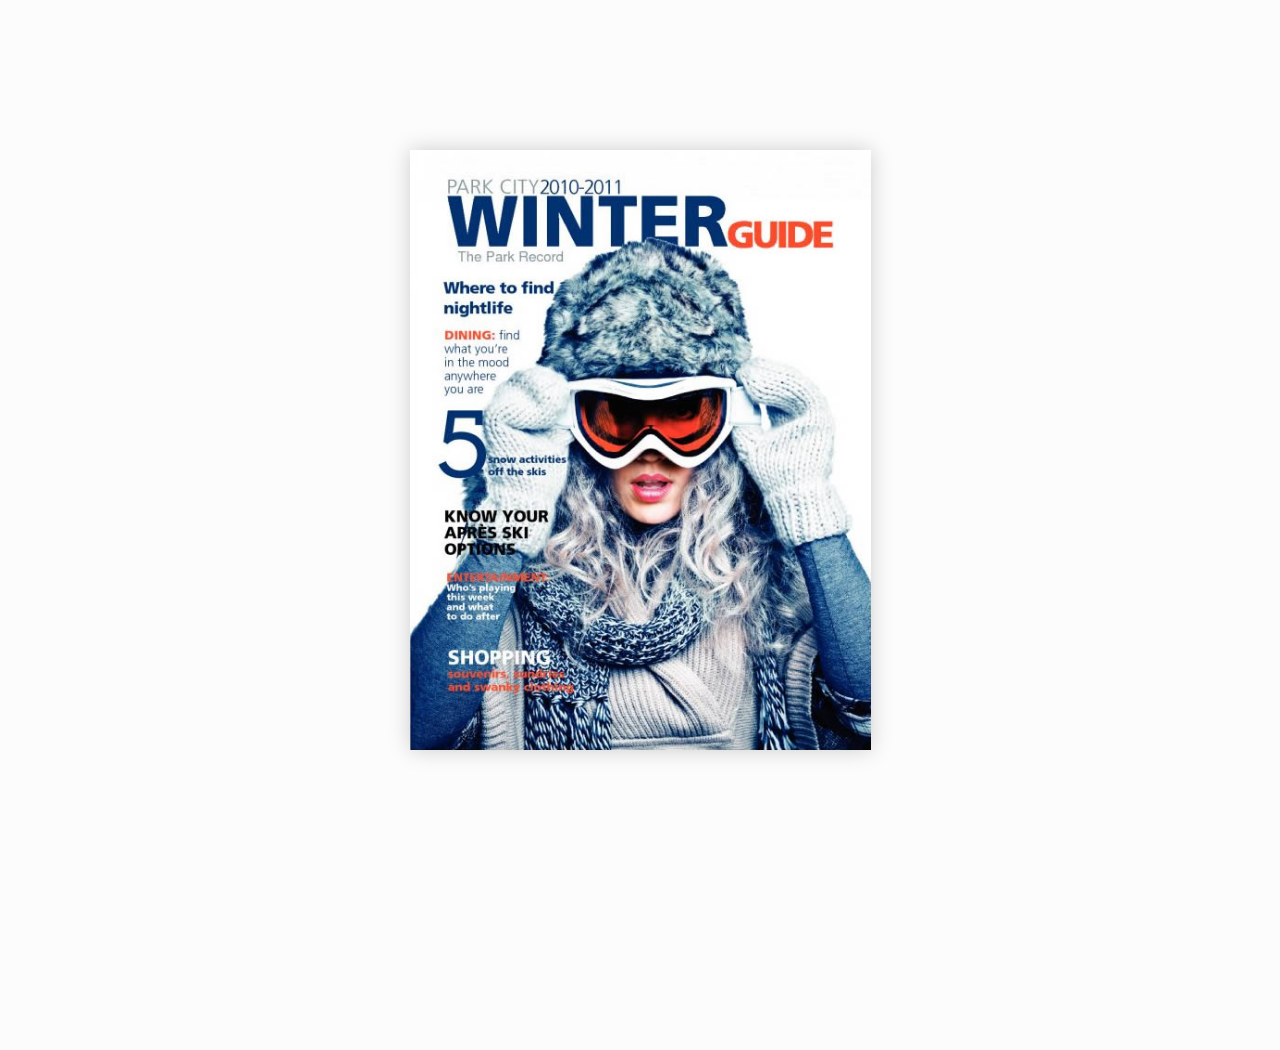
<file: static/js/turnjs4/samples/basic/index.html>
<!doctype html>
<!--[if lt IE 7 ]> <html lang="en" class="ie6"> <![endif]-->
<!--[if IE 7 ]>    <html lang="en" class="ie7"> <![endif]-->
<!--[if IE 8 ]>    <html lang="en" class="ie8"> <![endif]-->
<!--[if IE 9 ]>    <html lang="en" class="ie9"> <![endif]-->
<!--[if !IE]><!--> <html lang="en"> <!--<![endif]-->
<head>
<meta name="viewport" content="width = 1050, user-scalable = no" />
<script type="text/javascript" src="../../extras/jquery.min.1.7.js"></script>
<script type="text/javascript" src="../../extras/modernizr.2.5.3.min.js"></script>
</head>
<body>

<div class="flipbook-viewport">
	<div class="container">
		<div class="flipbook">
			<div style="background-image:url(pages/1.jpg)"></div>
			<div style="background-image:url(pages/2.jpg)"></div>
			<div style="background-image:url(pages/3.jpg)"></div>
			<div style="background-image:url(pages/4.jpg)"></div>
			<div style="background-image:url(pages/5.jpg)"></div>
			<div style="background-image:url(pages/6.jpg)"></div>
			<div style="background-image:url(pages/7.jpg)"></div>
			<div style="background-image:url(pages/8.jpg)"></div>
			<div style="background-image:url(pages/9.jpg)"></div>
			<div style="background-image:url(pages/10.jpg)"></div>
			<div style="background-image:url(pages/11.jpg)"></div>
			<div style="background-image:url(pages/12.jpg)"></div>
		</div>
	</div>
</div>


<script type="text/javascript">

function loadApp() {

	// Create the flipbook

	$('.flipbook').turn({
			// Width

			width:922,
			
			// Height

			height:600,

			// Elevation

			elevation: 50,
			
			// Enable gradients

			gradients: true,
			
			// Auto center this flipbook

			autoCenter: true

	});
}

// Load the HTML4 version if there's not CSS transform

yepnope({
	test : Modernizr.csstransforms,
	yep: ['../../lib/turn.js'],
	nope: ['../../lib/turn.html4.min.js'],
	both: ['css/basic.css'],
	complete: loadApp
});

</script>

</body>
</html>
</file>
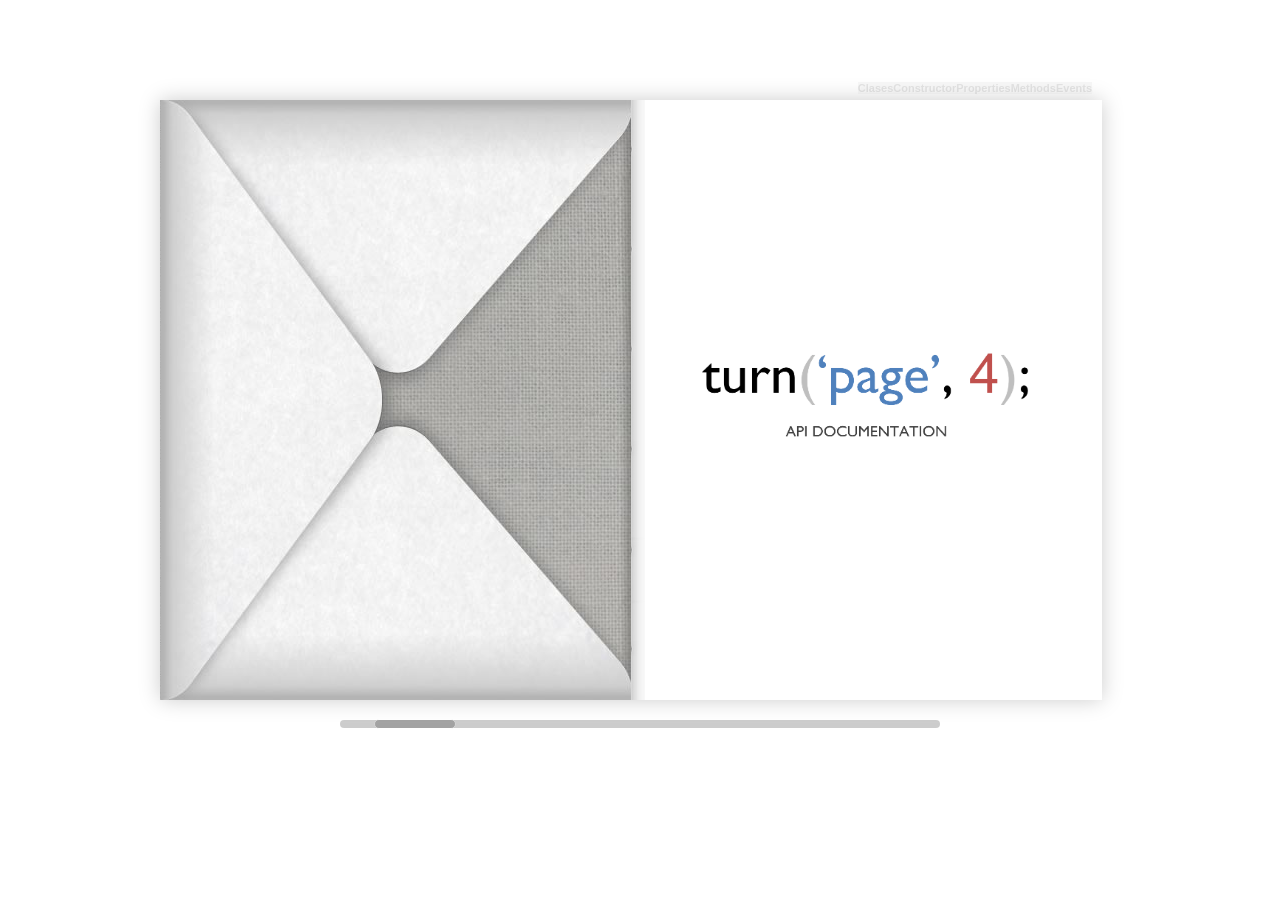
<file: static/js/turnjs4/samples/docs/index.html>
<!doctype html>
<!--[if lt IE 7 ]> <html lang="en" class="ie6"> <![endif]-->
<!--[if IE 7 ]>    <html lang="en" class="ie7"> <![endif]-->
<!--[if IE 8 ]>    <html lang="en" class="ie8"> <![endif]-->
<!--[if IE 9 ]>    <html lang="en" class="ie9"> <![endif]-->
<!--[if !IE]><!--> <html lang="en"> <!--<![endif]-->
<head>
<script type="text/javascript" src="../../extras/jquery.min.1.7.js"></script>
<script type="text/javascript" src="../../extras/jquery-ui-1.8.20.custom.min.js"></script>
<script type="text/javascript" src="../../extras/jquery.mousewheel.min.js"></script>
<script type="text/javascript" src="../../extras/modernizr.2.5.3.min.js"></script>
<script type="text/javascript" src="../../lib/hash.js"></script>

</head>
<body>

<div id="canvas">
	<div id="book-zoom">
		<div class="sample-docs">
			<div ignore="1" class="tabs"><div class="left">  </div> <div class="right"> </div></div>
			<div class="hard"></div>
			<div class="hard"></div>
			<div class="hard p29"></div>
			<div class="hard p30"></div>
		</div>
	</div>


	<div id="slider-bar" class="turnjs-slider">
		<div id="slider"></div>
	</div>
</div>


<script type="text/javascript">

function loadApp() {

	var flipbook = $('.sample-docs');

	// Check if the CSS was already loaded
	
	if (flipbook.width()==0 || flipbook.height()==0) {
		setTimeout(loadApp, 10);
		return;
	}

	// Mousewheel

	$('#book-zoom').mousewheel(function(event, delta, deltaX, deltaY) {

		var data = $(this).data(),
			step = 30,
			flipbook = $('.sample-docs'),
			actualPos = $('#slider').slider('value')*step;

		if (typeof(data.scrollX)==='undefined') {
			data.scrollX = actualPos;
			data.scrollPage = flipbook.turn('page');
		}

		data.scrollX = Math.min($( "#slider" ).slider('option', 'max')*step,
			Math.max(0, data.scrollX + deltaX));

		var actualView = Math.round(data.scrollX/step),
			page = Math.min(flipbook.turn('pages'), Math.max(1, actualView*2 - 2));

		if ($.inArray(data.scrollPage, flipbook.turn('view', page))==-1) {
			data.scrollPage = page;
			flipbook.turn('page', page);
		}

		if (data.scrollTimer)
			clearInterval(data.scrollTimer);
		
		data.scrollTimer = setTimeout(function(){
			data.scrollX = undefined;
			data.scrollPage = undefined;
			data.scrollTimer = undefined;
		}, 1000);

	});

	// Slider

	$( "#slider" ).slider({
		min: 1,
		max: 100,

		start: function(event, ui) {
			if (!window._thumbPreview) {
				_thumbPreview = $('<div />', {'class': 'thumbnail'}).html('<div></div>');
				setPreview(ui.value);
				_thumbPreview.appendTo($(ui.handle));
			} else
				setPreview(ui.value);

			moveBar(false);
		},

		slide: function(event, ui) {
			setPreview(ui.value);
		},

		stop: function() {
			if (window._thumbPreview)
				_thumbPreview.removeClass('show');
			
			$('.sample-docs').turn('page', Math.max(1, $(this).slider('value')*2 - 2));
		}
	});


	// URIs
	
	Hash.on('^page\/([0-9]*)$', {
		yep: function(path, parts) {
			var page = parts[1];

			if (page!==undefined) {
				if ($('.sample-docs').turn('is'))
					$('.sample-docs').turn('page', page);
			}

		},
		nop: function(path) {

			if ($('.sample-docs').turn('is'))
				$('.sample-docs').turn('page', 1);
		}
	});

	// Arrows

	$(document).keydown(function(e){

		var previous = 37, next = 39;

		switch (e.keyCode) {
			case previous:

				$('.sample-docs').turn('previous');

			break;
			case next:
				
				$('.sample-docs').turn('next');

			break;
		}

	});

	// Create the flipbook

	flipbook.turn({
		elevation: 50,
		acceleration: false,
		gradients: true,
		autoCenter: true,
		duration: 1000,
		pages: 30,
		when: {

		turning: function(e, page, view) {
			
			var book = $(this),
			currentPage = book.turn('page'),
			pages = book.turn('pages');
				
			if (currentPage>3 && currentPage<pages-3) {
				if (page==1) {
					book.turn('page', 2).turn('stop').turn('page', page);
					e.preventDefault();
					return;
				} else if (page==pages) {
					book.turn('page', pages-1).turn('stop').turn('page', page);
					e.preventDefault();
					return;
				}
			} else if (page>3 && page<pages-3) {
				if (currentPage==1) {
					book.turn('page', 2).turn('stop').turn('page', page);
					e.preventDefault();
					return;
				} else if (currentPage==pages) {
					book.turn('page', pages-1).turn('stop').turn('page', page);
					e.preventDefault();
					return;
				}
			}

			Hash.go('page/'+page).update();

			if (page==1 || page==pages)
				$('.sample-docs .tabs').hide();
			

		},

		turned: function(e, page, view) {

			var book = $(this);

			$('#slider').slider('value', getViewNumber(book, page));

			if (page!=1 && page!=book.turn('pages'))
				$('.sample-docs .tabs').fadeIn(500);
			else
				$('.sample-docs .tabs').hide();

			book.turn('center');
			updateTabs();

		},

		start: function(e, pageObj) {
	
			moveBar(true);

		},

		end: function(e, pageObj) {
		
			var book = $(this);

			setTimeout(function() {
				$('#slider').slider('value', getViewNumber(book));
			}, 1);

			moveBar(false);

		},

		missing: function (e, pages) {

			for (var i = 0; i < pages.length; i++)
				addPage(pages[i], $(this));

		}
	}
	}). turn('page', 2);


	$('#slider').slider('option', 'max', numberOfViews(flipbook));

	flipbook.addClass('animated');


	// Show canvas

	$('#canvas').css({visibility: 'visible'});
}

// Hide canvas

$('#canvas').css({visibility: 'hidden'});

yepnope({
	test: Modernizr.csstransforms,
	yep: ['../../lib/turn.min.js', 'css/jquery.ui.css'],
	nope: ['../../lib/turn.html4.min.js', 'css/jquery.ui.html4.css'],
	both: ['css/docs.css', 'js/docs.js'],
	complete: loadApp
});

</script>

</body>
</html>
</file>
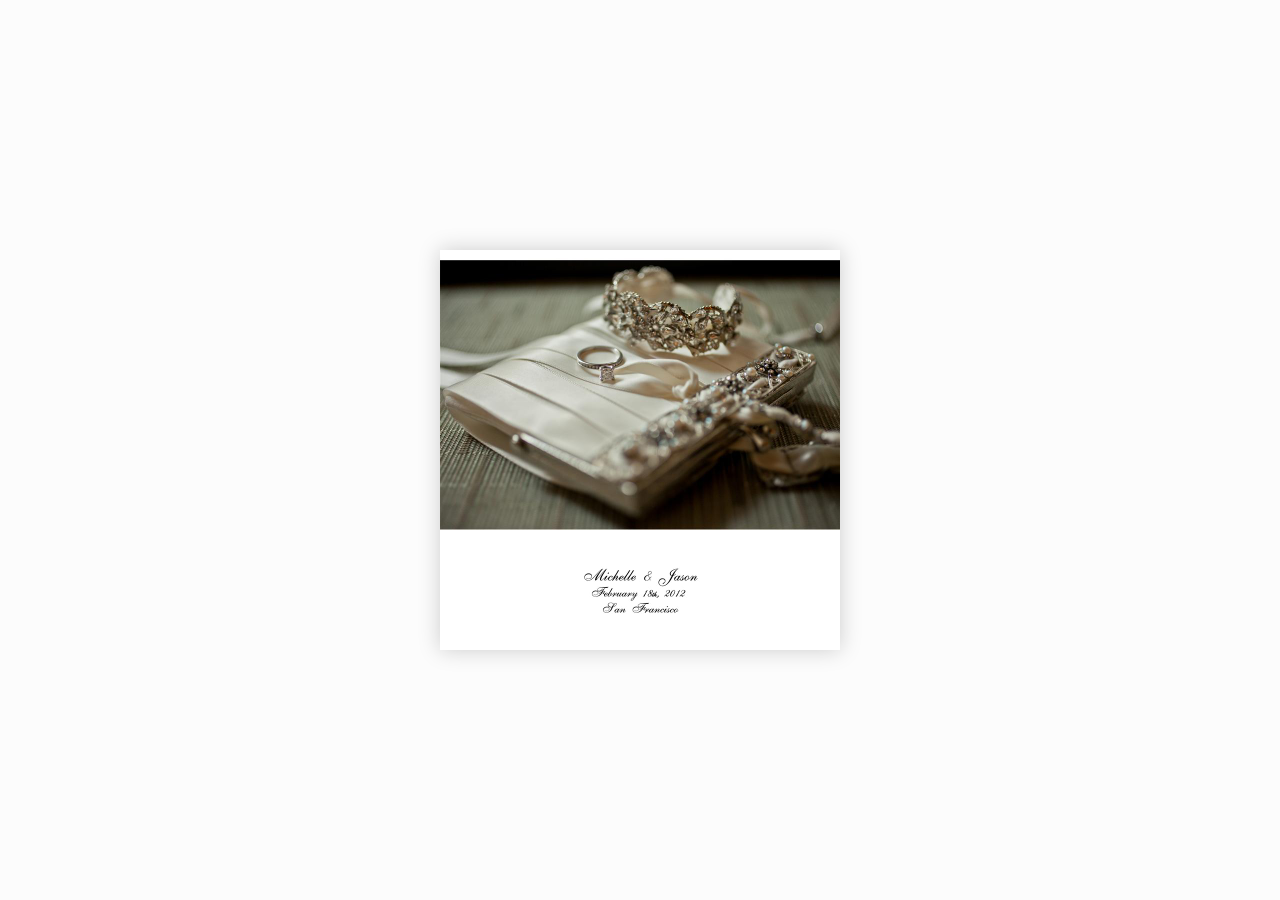
<file: static/js/turnjs4/samples/double-page/index.html>
<!doctype html>
<!--[if lt IE 7 ]> <html lang="en" class="ie6"> <![endif]-->
<!--[if IE 7 ]>    <html lang="en" class="ie7"> <![endif]-->
<!--[if IE 8 ]>    <html lang="en" class="ie8"> <![endif]-->
<!--[if IE 9 ]>    <html lang="en" class="ie9"> <![endif]-->
<!--[if !IE]><!--> <html lang="en"> <!--<![endif]-->
<head>
<meta name="viewport" content="width = 1050, user-scalable = no" />
<script type="text/javascript" src="../../extras/jquery.min.1.7.js"></script>
<script type="text/javascript" src="../../extras/modernizr.2.5.3.min.js"></script>
</head>
<body>

<div class="flipbook-viewport">
	<div class="container">
		<div class="flipbook">
			<div class="page" style="background-image:url(pages/1.jpg)"></div>
			<div class="double" style="background-image:url(pages/2.jpg)"></div>
			<div class="double" style="background-image:url(pages/3.jpg)"></div>
			<div class="double" style="background-image:url(pages/4.jpg)"></div>
			<div class="double" style="background-image:url(pages/5.jpg)"></div>
			<div class="double" style="background-image:url(pages/6.jpg)"></div>
			<div class="page" style="background-image:url(pages/7.jpg)"></div>
		</div>
	</div>
</div>


<script type="text/javascript">

function loadApp() {

	var flipbook = $('.flipbook');

 	// Check if the CSS was already loaded
	
	if (flipbook.width()==0 || flipbook.height()==0) {
		setTimeout(loadApp, 10);
		return;
	}

	$('.flipbook .double').scissor();

	// Create the flipbook

	$('.flipbook').turn({
			// Elevation

			elevation: 50,
			
			// Enable gradients

			gradients: true,
			
			// Auto center this flipbook

			autoCenter: true

	});
}

// Load the HTML4 version if there's not CSS transform

yepnope({
	test : Modernizr.csstransforms,
	yep: ['../../lib/turn.min.js'],
	nope: ['../../lib/turn.html4.min.js'],
	both: ['../../lib/scissor.min.js', 'css/double-page.css'],
	complete: loadApp
});

</script>

</body>
</html>
</file>
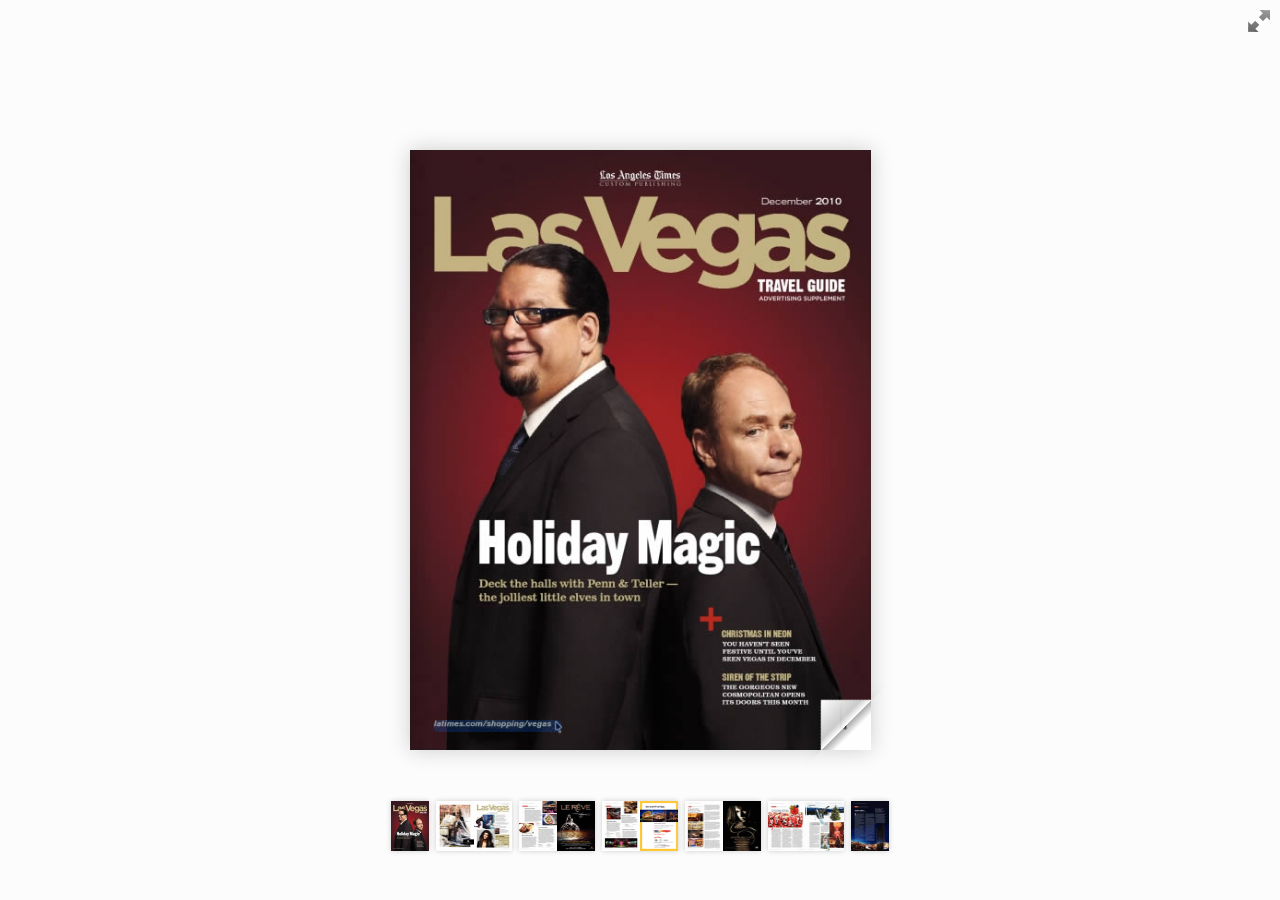
<file: static/js/turnjs4/samples/magazine/index.html>
<!doctype html>
<!--[if lt IE 7 ]> <html lang="en" class="ie6"> <![endif]-->
<!--[if IE 7 ]>    <html lang="en" class="ie7"> <![endif]-->
<!--[if IE 8 ]>    <html lang="en" class="ie8"> <![endif]-->
<!--[if IE 9 ]>    <html lang="en" class="ie9"> <![endif]-->
<!--[if !IE]><!--> <html lang="en"> <!--<![endif]-->
<head>
<title>Using turn.js and the new zoom feature</title>
<meta name="viewport" content="width = 1050, user-scalable = no" />
<script type="text/javascript" src="../../extras/jquery.min.1.7.js"></script>
<script type="text/javascript" src="../../extras/modernizr.2.5.3.min.js"></script>
<script type="text/javascript" src="../../lib/hash.js"></script>

</head>
<body>

<div id="canvas">

<div class="zoom-icon zoom-icon-in"></div>

<div class="magazine-viewport">
	<div class="container">
		<div class="magazine">
			<!-- Next button -->
			<div ignore="1" class="next-button"></div>
			<!-- Previous button -->
			<div ignore="1" class="previous-button"></div>
		</div>
	</div>
</div>

<!-- Thumbnails -->
<div class="thumbnails">
	<div>
		<ul>
			<li class="i">
				<img src="pages/1-thumb.jpg" width="76" height="100" class="page-1">
				<span>1</span>
			</li>
			<li class="d">
				<img src="pages/2-thumb.jpg" width="76" height="100" class="page-2">
				<img src="pages/3-thumb.jpg" width="76" height="100" class="page-3">
				<span>2-3</span>
			</li>
			<li class="d">
				<img src="pages/4-thumb.jpg" width="76" height="100" class="page-4">
				<img src="pages/5-thumb.jpg" width="76" height="100" class="page-5">
				<span>4-5</span>
			</li>
			<li class="d">
				<img src="pages/6-thumb.jpg" width="76" height="100" class="page-6">
				<img src="pages/7-thumb.jpg" width="76" height="100" class="page-7">
				<span>6-7</span>
			</li>
			<li class="d">
				<img src="pages/8-thumb.jpg" width="76" height="100" class="page-8">
				<img src="pages/9-thumb.jpg" width="76" height="100" class="page-9">
				<span>8-9</span>
			</li>
			<li class="d">
				<img src="pages/10-thumb.jpg" width="76" height="100" class="page-10">
				<img src="pages/11-thumb.jpg" width="76" height="100" class="page-11">
				<span>10-11</span>
			</li>
			<li class="i">
				<img src="pages/12-thumb.jpg" width="76" height="100" class="page-12">
				<span>12</span>
			</li>
		<ul>
	<div>	
</div>
</div>

<script type="text/javascript">

function loadApp() {

 	$('#canvas').fadeIn(1000);

 	var flipbook = $('.magazine');

 	// Check if the CSS was already loaded
	
	if (flipbook.width()==0 || flipbook.height()==0) {
		setTimeout(loadApp, 10);
		return;
	}
	
	// Create the flipbook

	flipbook.turn({
			
			// Magazine width

			width: 922,

			// Magazine height

			height: 600,

			// Duration in millisecond

			duration: 1000,

			// Hardware acceleration

			acceleration: !isChrome(),

			// Enables gradients

			gradients: true,
			
			// Auto center this flipbook

			autoCenter: true,

			// Elevation from the edge of the flipbook when turning a page

			elevation: 50,

			// The number of pages

			pages: 12,

			// Events

			when: {
				turning: function(event, page, view) {
					
					var book = $(this),
					currentPage = book.turn('page'),
					pages = book.turn('pages');
			
					// Update the current URI

					Hash.go('page/' + page).update();

					// Show and hide navigation buttons

					disableControls(page);
					

					$('.thumbnails .page-'+currentPage).
						parent().
						removeClass('current');

					$('.thumbnails .page-'+page).
						parent().
						addClass('current');



				},

				turned: function(event, page, view) {

					disableControls(page);

					$(this).turn('center');

					if (page==1) { 
						$(this).turn('peel', 'br');
					}

				},

				missing: function (event, pages) {

					// Add pages that aren't in the magazine

					for (var i = 0; i < pages.length; i++)
						addPage(pages[i], $(this));

				}
			}

	});

	// Zoom.js

	$('.magazine-viewport').zoom({
		flipbook: $('.magazine'),

		max: function() { 
			
			return largeMagazineWidth()/$('.magazine').width();

		}, 

		when: {

			swipeLeft: function() {

				$(this).zoom('flipbook').turn('next');

			},

			swipeRight: function() {
				
				$(this).zoom('flipbook').turn('previous');

			},

			resize: function(event, scale, page, pageElement) {

				if (scale==1)
					loadSmallPage(page, pageElement);
				else
					loadLargePage(page, pageElement);

			},

			zoomIn: function () {

				$('.thumbnails').hide();
				$('.made').hide();
				$('.magazine').removeClass('animated').addClass('zoom-in');
				$('.zoom-icon').removeClass('zoom-icon-in').addClass('zoom-icon-out');
				
				if (!window.escTip && !$.isTouch) {
					escTip = true;

					$('<div />', {'class': 'exit-message'}).
						html('<div>Press ESC to exit</div>').
							appendTo($('body')).
							delay(2000).
							animate({opacity:0}, 500, function() {
								$(this).remove();
							});
				}
			},

			zoomOut: function () {

				$('.exit-message').hide();
				$('.thumbnails').fadeIn();
				$('.made').fadeIn();
				$('.zoom-icon').removeClass('zoom-icon-out').addClass('zoom-icon-in');

				setTimeout(function(){
					$('.magazine').addClass('animated').removeClass('zoom-in');
					resizeViewport();
				}, 0);

			}
		}
	});

	// Zoom event

	if ($.isTouch)
		$('.magazine-viewport').bind('zoom.doubleTap', zoomTo);
	else
		$('.magazine-viewport').bind('zoom.tap', zoomTo);


	// Using arrow keys to turn the page

	$(document).keydown(function(e){

		var previous = 37, next = 39, esc = 27;

		switch (e.keyCode) {
			case previous:

				// left arrow
				$('.magazine').turn('previous');
				e.preventDefault();

			break;
			case next:

				//right arrow
				$('.magazine').turn('next');
				e.preventDefault();

			break;
			case esc:
				
				$('.magazine-viewport').zoom('zoomOut');	
				e.preventDefault();

			break;
		}
	});

	// URIs - Format #/page/1 

	Hash.on('^page\/([0-9]*)$', {
		yep: function(path, parts) {
			var page = parts[1];

			if (page!==undefined) {
				if ($('.magazine').turn('is'))
					$('.magazine').turn('page', page);
			}

		},
		nop: function(path) {

			if ($('.magazine').turn('is'))
				$('.magazine').turn('page', 1);
		}
	});


	$(window).resize(function() {
		resizeViewport();
	}).bind('orientationchange', function() {
		resizeViewport();
	});

	// Events for thumbnails

	$('.thumbnails').click(function(event) {
		
		var page;

		if (event.target && (page=/page-([0-9]+)/.exec($(event.target).attr('class'))) ) {
		
			$('.magazine').turn('page', page[1]);
		}
	});

	$('.thumbnails li').
		bind($.mouseEvents.over, function() {
			
			$(this).addClass('thumb-hover');

		}).bind($.mouseEvents.out, function() {
			
			$(this).removeClass('thumb-hover');

		});

	if ($.isTouch) {
	
		$('.thumbnails').
			addClass('thumbanils-touch').
			bind($.mouseEvents.move, function(event) {
				event.preventDefault();
			});

	} else {

		$('.thumbnails ul').mouseover(function() {

			$('.thumbnails').addClass('thumbnails-hover');

		}).mousedown(function() {

			return false;

		}).mouseout(function() {

			$('.thumbnails').removeClass('thumbnails-hover');

		});

	}


	// Regions

	if ($.isTouch) {
		$('.magazine').bind('touchstart', regionClick);
	} else {
		$('.magazine').click(regionClick);
	}

	// Events for the next button

	$('.next-button').bind($.mouseEvents.over, function() {
		
		$(this).addClass('next-button-hover');

	}).bind($.mouseEvents.out, function() {
		
		$(this).removeClass('next-button-hover');

	}).bind($.mouseEvents.down, function() {
		
		$(this).addClass('next-button-down');

	}).bind($.mouseEvents.up, function() {
		
		$(this).removeClass('next-button-down');

	}).click(function() {
		
		$('.magazine').turn('next');

	});

	// Events for the next button
	
	$('.previous-button').bind($.mouseEvents.over, function() {
		
		$(this).addClass('previous-button-hover');

	}).bind($.mouseEvents.out, function() {
		
		$(this).removeClass('previous-button-hover');

	}).bind($.mouseEvents.down, function() {
		
		$(this).addClass('previous-button-down');

	}).bind($.mouseEvents.up, function() {
		
		$(this).removeClass('previous-button-down');

	}).click(function() {
		
		$('.magazine').turn('previous');

	});


	resizeViewport();

	$('.magazine').addClass('animated');

}

// Zoom icon

 $('.zoom-icon').bind('mouseover', function() { 
 	
 	if ($(this).hasClass('zoom-icon-in'))
 		$(this).addClass('zoom-icon-in-hover');

 	if ($(this).hasClass('zoom-icon-out'))
 		$(this).addClass('zoom-icon-out-hover');
 
 }).bind('mouseout', function() { 
 	
 	 if ($(this).hasClass('zoom-icon-in'))
 		$(this).removeClass('zoom-icon-in-hover');
 	
 	if ($(this).hasClass('zoom-icon-out'))
 		$(this).removeClass('zoom-icon-out-hover');

 }).bind('click', function() {

 	if ($(this).hasClass('zoom-icon-in'))
 		$('.magazine-viewport').zoom('zoomIn');
 	else if ($(this).hasClass('zoom-icon-out'))	
		$('.magazine-viewport').zoom('zoomOut');

 });

 $('#canvas').hide();


// Load the HTML4 version if there's not CSS transform

yepnope({
	test : Modernizr.csstransforms,
	yep: ['../../lib/turn.js'],
	nope: ['../../lib/turn.html4.min.js'],
	both: ['../../lib/zoom.min.js', 'js/magazine.js', 'css/magazine.css'],
	complete: loadApp
});

</script>

</body>
</html>
</file>
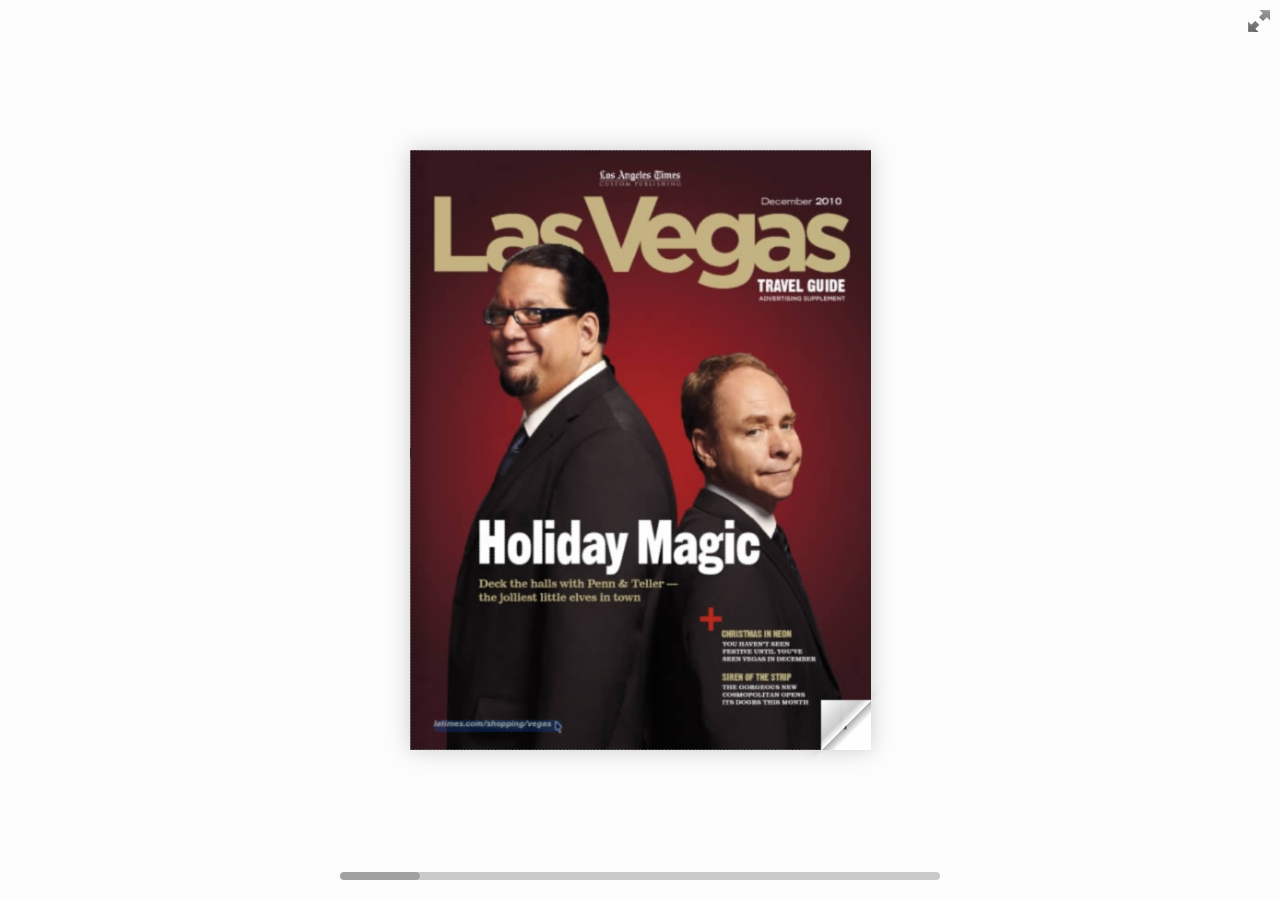
<file: static/js/turnjs4/samples/magazine/slider.html>
<!doctype html>
<html lang="en">
<head>
<title>Using turn.js and the new zoom feature</title>
<meta name="viewport" content="width = 1050, user-scalable = no" />
<link rel="icon" type="image/png" href="../../pics/favicon.png" />
<script type="text/javascript" src="../../extras/jquery.min.1.7.js"></script>
<script type="text/javascript" src="../../extras/jquery-ui-1.8.20.custom.min.js"></script>
<script type="text/javascript" src="../../extras/modernizr.2.5.3.min.js"></script>
<script type="text/javascript" src="../../lib/hash.js"></script>
</head>
<body>

<div id="canvas">

<div class="zoom-icon zoom-icon-in"></div>

<div class="magazine-viewport">
	<div class="container">
		<div class="magazine">
			<!-- Next button -->
			<div ignore="1" class="next-button"></div>
			<!-- Previous button -->
			<div ignore="1" class="previous-button"></div>
		</div>
	</div>
	<div class="bottom">
		<div id="slider-bar" class="turnjs-slider">
			<div id="slider"></div>
		</div>
	</div>
</div>

<script type="text/javascript">

function loadApp() {

 	$('#canvas').fadeIn(1000);

 	var flipbook = $('.magazine');

 	// Check if the CSS was already loaded
	
	if (flipbook.width()==0 || flipbook.height()==0) {
		setTimeout(loadApp, 10);
		return;
	}
	
	// Create the flipbook

	flipbook.turn({
			
			// Magazine width

			width: 922,

			// Magazine height

			height: 600,

			// Duration in millisecond

			duration: 1000,

			// Enables gradients

			gradients: true,
			
			// Auto center this flipbook

			autoCenter: true,

			// Elevation from the edge of the flipbook when turning a page

			elevation: 50,

			// The number of pages

			pages: 12,

			// Events

			when: {
				turning: function(event, page, view) {
					
					var book = $(this),
					currentPage = book.turn('page'),
					pages = book.turn('pages');
			
					// Update the current URI

					Hash.go('page/' + page).update();

					// Show and hide navigation buttons

					disableControls(page);

				},

				turned: function(event, page, view) {

					disableControls(page);

					$(this).turn('center');

					$('#slider').slider('value', getViewNumber($(this), page));

					if (page==1) { 
						$(this).turn('peel', 'br');
					}

				},

				missing: function (event, pages) {

					// Add pages that aren't in the magazine

					for (var i = 0; i < pages.length; i++)
						addPage(pages[i], $(this));

				}
			}

	});

	// Zoom.js

	$('.magazine-viewport').zoom({
		flipbook: $('.magazine'),

		max: function() { 
			
			return largeMagazineWidth()/$('.magazine').width();

		}, 

		when: {
			swipeLeft: function() {

				$(this).zoom('flipbook').turn('next');

			},

			swipeRight: function() {
				
				$(this).zoom('flipbook').turn('previous');

			},

			resize: function(event, scale, page, pageElement) {

				if (scale==1)
					loadSmallPage(page, pageElement);
				else
					loadLargePage(page, pageElement);

			},

			zoomIn: function () {

				$('#slider-bar').hide();
				$('.made').hide();
				$('.magazine').removeClass('animated').addClass('zoom-in');
				$('.zoom-icon').removeClass('zoom-icon-in').addClass('zoom-icon-out');
				
				if (!window.escTip && !$.isTouch) {
					escTip = true;

					$('<div />', {'class': 'exit-message'}).
						html('<div>Press ESC to exit</div>').
							appendTo($('body')).
							delay(2000).
							animate({opacity:0}, 500, function() {
								$(this).remove();
							});
				}
			},

			zoomOut: function () {

				$('#slider-bar').fadeIn();
				$('.exit-message').hide();
				$('.made').fadeIn();
				$('.zoom-icon').removeClass('zoom-icon-out').addClass('zoom-icon-in');

				setTimeout(function(){
					$('.magazine').addClass('animated').removeClass('zoom-in');
					resizeViewport();
				}, 0);

			}
		}
	});

	// Zoom event

	if ($.isTouch)
		$('.magazine-viewport').bind('zoom.doubleTap', zoomTo);
	else
		$('.magazine-viewport').bind('zoom.tap', zoomTo);


	// Using arrow keys to turn the page

	$(document).keydown(function(e){

		var previous = 37, next = 39, esc = 27;

		switch (e.keyCode) {
			case previous:

				// left arrow
				$('.magazine').turn('previous');
				e.preventDefault();

			break;
			case next:

				//right arrow
				$('.magazine').turn('next');
				e.preventDefault();

			break;
			case esc:
				
				$('.magazine-viewport').zoom('zoomOut');	
				e.preventDefault();

			break;
		}
	});

	// URIs - Format #/page/1 

	Hash.on('^page\/([0-9]*)$', {
		yep: function(path, parts) {
			var page = parts[1];

			if (page!==undefined) {
				if ($('.magazine').turn('is'))
					$('.magazine').turn('page', page);
			}

		},
		nop: function(path) {

			if ($('.magazine').turn('is'))
				$('.magazine').turn('page', 1);
		}
	});


	$(window).resize(function() {
		resizeViewport();
	}).bind('orientationchange', function() {
		resizeViewport();
	});

	// Regions

	if ($.isTouch) {
		$('.magazine').bind('touchstart', regionClick);
	} else {
		$('.magazine').click(regionClick);
	}

	// Events for the next button

	$('.next-button').bind($.mouseEvents.over, function() {
		
		$(this).addClass('next-button-hover');

	}).bind($.mouseEvents.out, function() {
		
		$(this).removeClass('next-button-hover');

	}).bind($.mouseEvents.down, function() {
		
		$(this).addClass('next-button-down');

	}).bind($.mouseEvents.up, function() {
		
		$(this).removeClass('next-button-down');

	}).click(function() {
		
		$('.magazine').turn('next');

	});

	// Events for the next button
	
	$('.previous-button').bind($.mouseEvents.over, function() {
		
		$(this).addClass('previous-button-hover');

	}).bind($.mouseEvents.out, function() {
		
		$(this).removeClass('previous-button-hover');

	}).bind($.mouseEvents.down, function() {
		
		$(this).addClass('previous-button-down');

	}).bind($.mouseEvents.up, function() {
		
		$(this).removeClass('previous-button-down');

	}).click(function() {
		
		$('.magazine').turn('previous');

	});


	// Slider

	$( "#slider" ).slider({
		min: 1,
		max: numberOfViews(flipbook),

		start: function(event, ui) {

			if (!window._thumbPreview) {
				_thumbPreview = $('<div />', {'class': 'thumbnail'}).html('<div></div>');
				setPreview(ui.value);
				_thumbPreview.appendTo($(ui.handle));
			} else
				setPreview(ui.value);

			moveBar(false);

		},

		slide: function(event, ui) {

			setPreview(ui.value);

		},

		stop: function() {

			if (window._thumbPreview)
				_thumbPreview.removeClass('show');
			
			$('.magazine').turn('page', Math.max(1, $(this).slider('value')*2 - 2));

		}
	});

	resizeViewport();

	$('.magazine').addClass('animated');

}

// Zoom icon

 $('.zoom-icon').bind('mouseover', function() { 
 	
 	if ($(this).hasClass('zoom-icon-in'))
 		$(this).addClass('zoom-icon-in-hover');

 	if ($(this).hasClass('zoom-icon-out'))
 		$(this).addClass('zoom-icon-out-hover');
 
 }).bind('mouseout', function() { 
 	
 	 if ($(this).hasClass('zoom-icon-in'))
 		$(this).removeClass('zoom-icon-in-hover');
 	
 	if ($(this).hasClass('zoom-icon-out'))
 		$(this).removeClass('zoom-icon-out-hover');

 }).bind('click', function() {

 	if ($(this).hasClass('zoom-icon-in'))
 		$('.magazine-viewport').zoom('zoomIn');
 	else if ($(this).hasClass('zoom-icon-out'))	
		$('.magazine-viewport').zoom('zoomOut');

 });

 $('#canvas').hide();


// Load the HTML4 version if there's not CSS transform

yepnope({
	test : Modernizr.csstransforms,
	yep: ['../../lib/turn.min.js'],
	nope: ['../../lib/turn.html4.min.js', 'css/jquery.ui.html4.css'],
	both: ['../../lib/zoom.min.js', 'css/jquery.ui.css', 'js/magazine.js', 'css/magazine.css'],
	complete: loadApp
});

</script>

</body>
</html>
</file>
